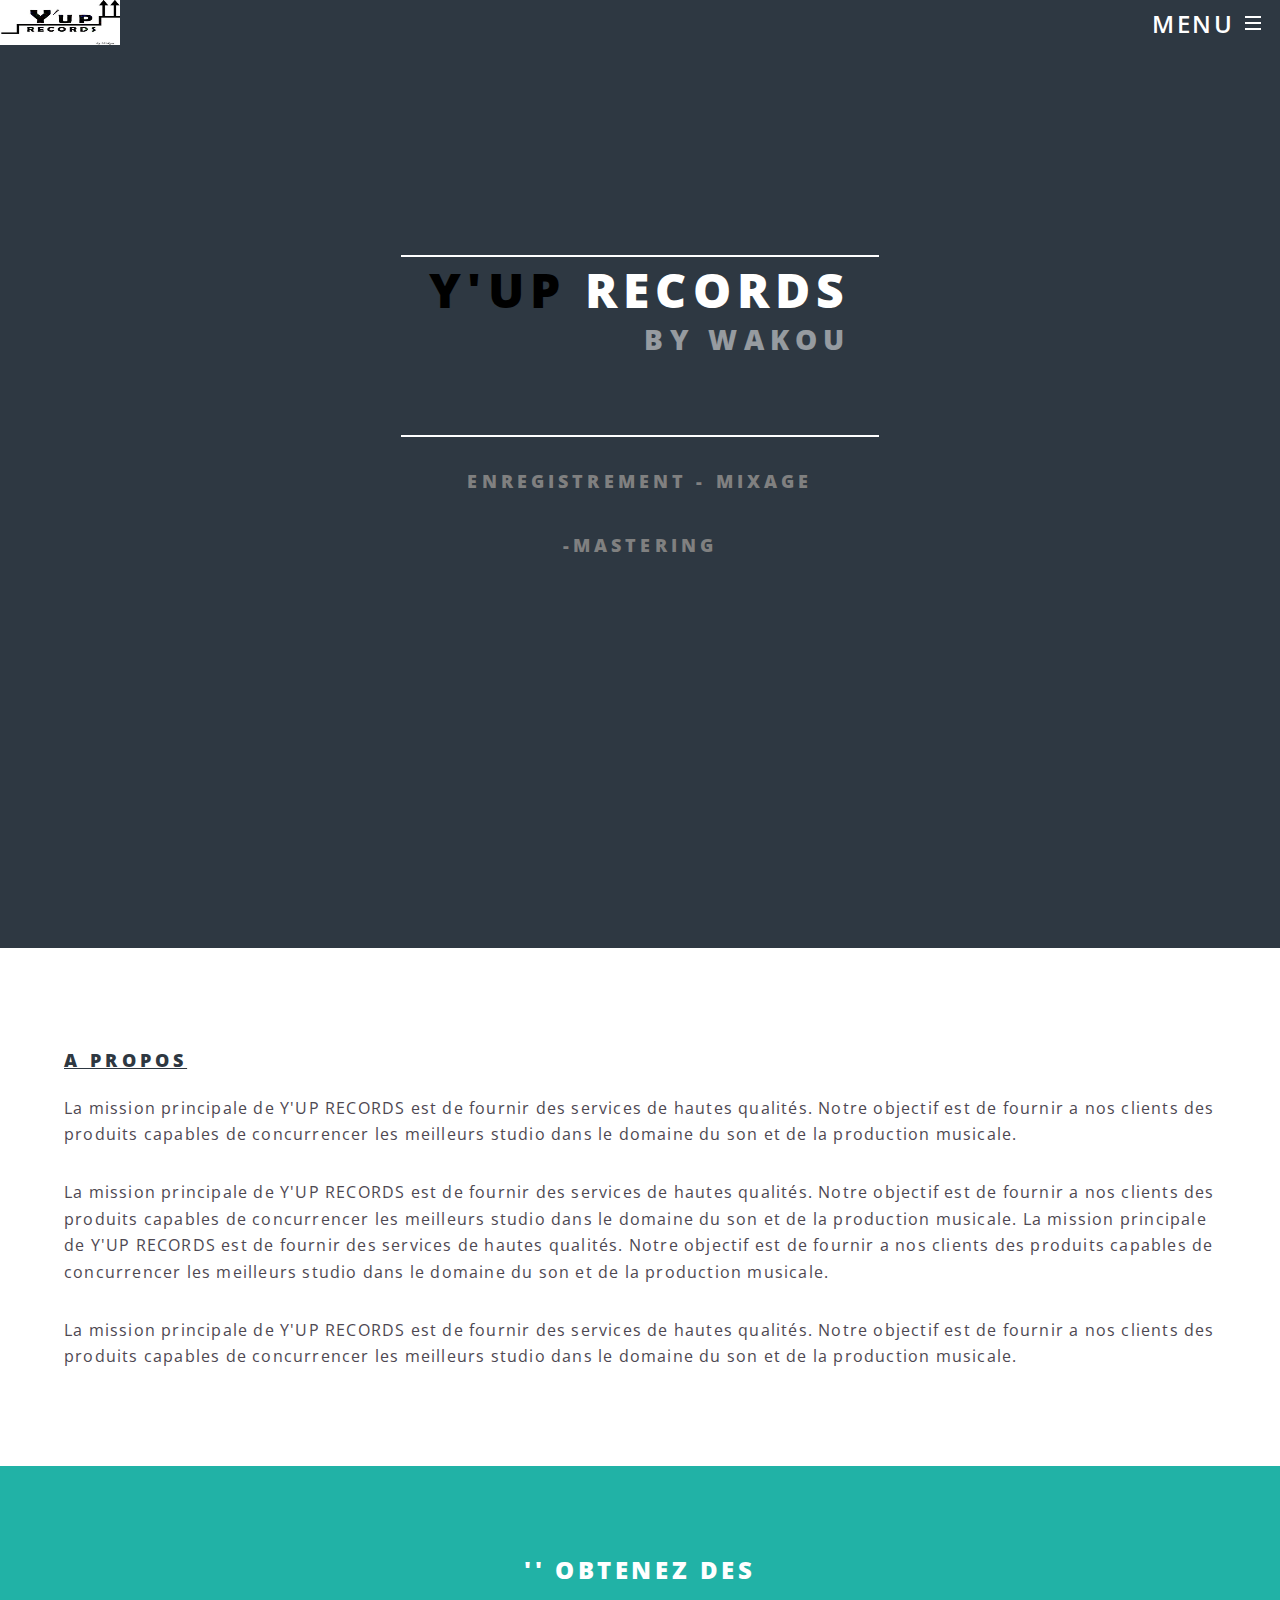
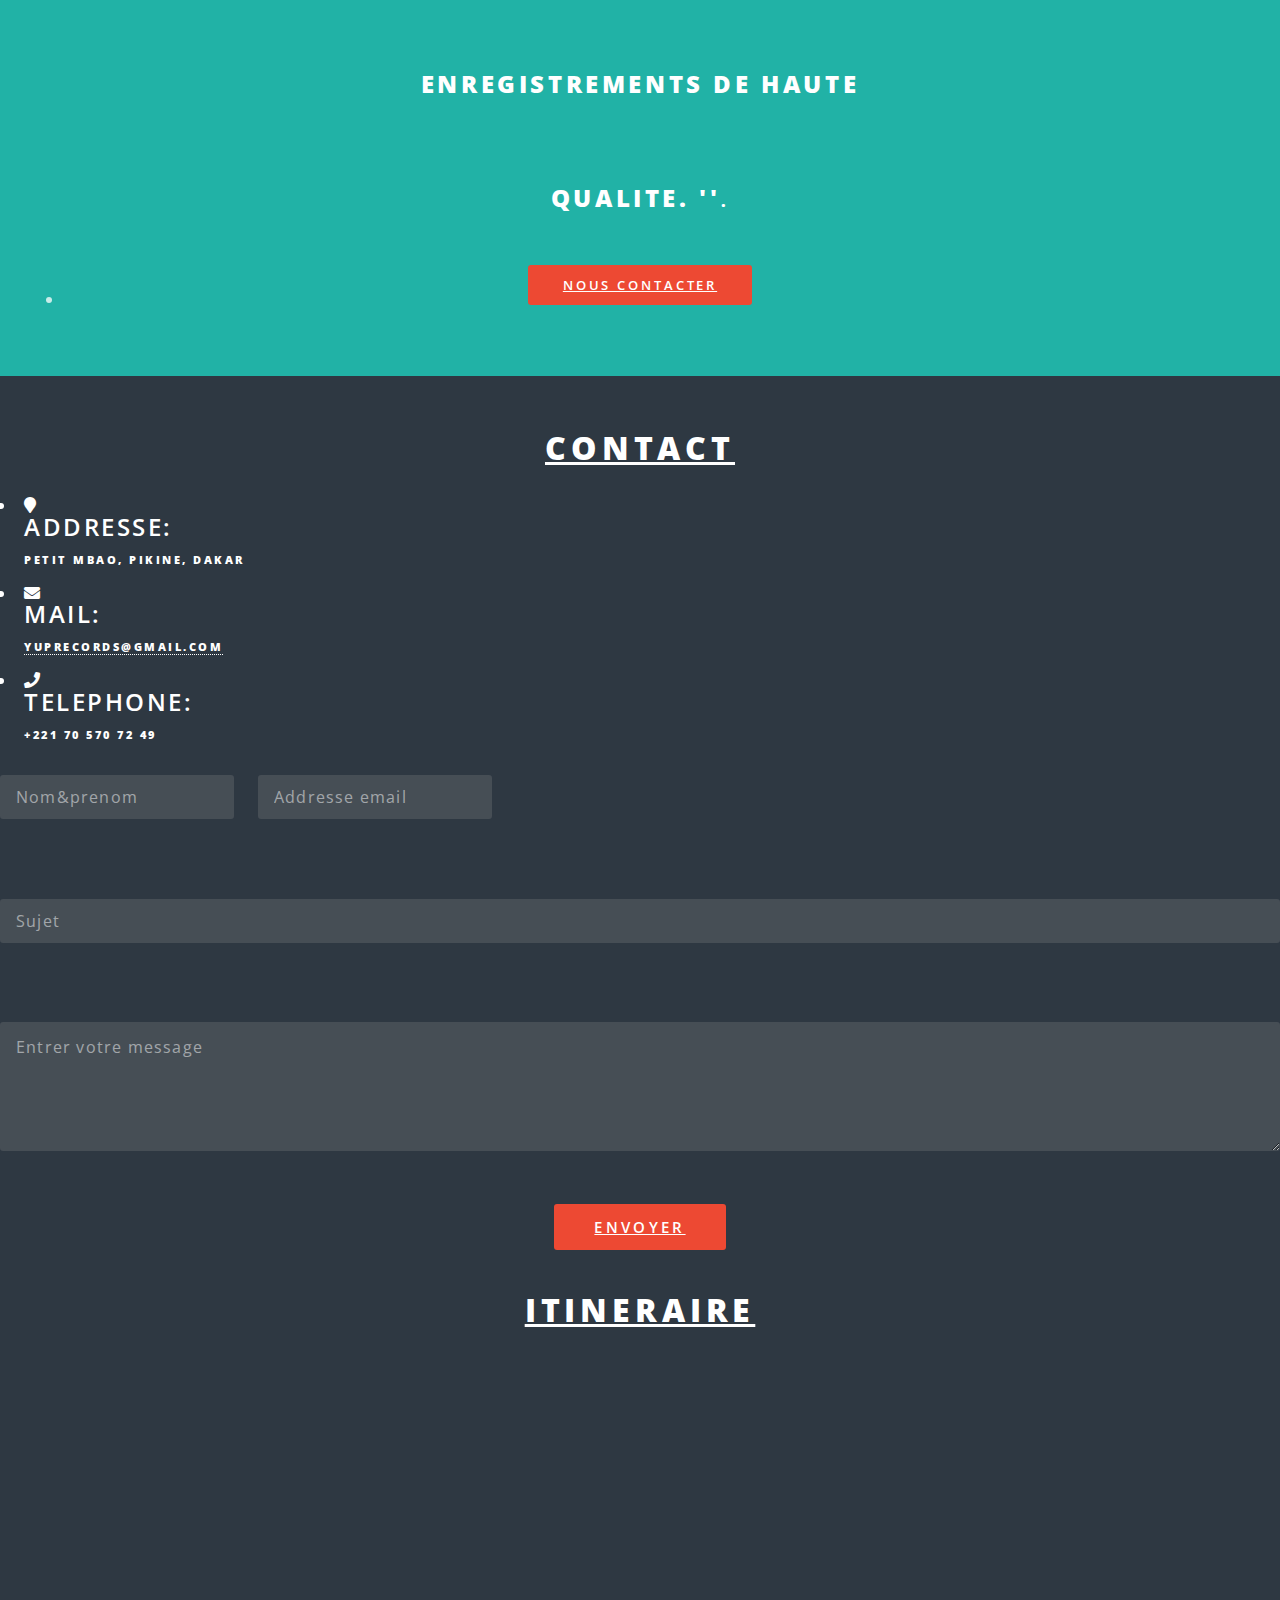
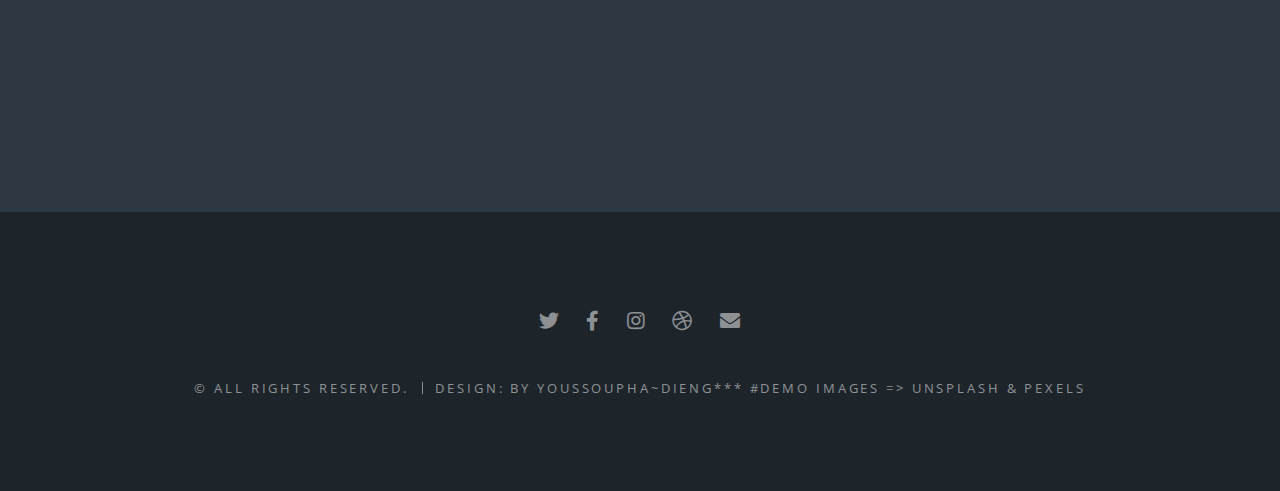
<file: about.html>
<!DOCTYPE HTML>
<!--
	Spectral by HTML5 UP
	html5up.net | @ajlkn
	Free for personal and commercial use under the CCA 3.0 license (html5up.net/license)
-->
<html>
	<head>
		<title>Presentation</title>
		<meta charset="utf-8" />
		<meta name="viewport" content="width=device-width, initial-scale=1, user-scalable=no" />
		<link rel="stylesheet" href="assets/css/main.css" />
		<noscript><link rel="stylesheet" href="assets/css/noscript.css" /></noscript>
	</head>
	<body class="is-preload">

		<!-- Page Wrapper -->
			<div id="page-wrapper">

				<!-- Header -->
					<header id="header">
						 <a href="index.html"><img src="images/logo.jpg" width="120" height="45"alt="" </a>
						<nav id="nav">
							<ul>
								<li class="special">
									<a href="#menu" class="menuToggle"><span><font size="5"><b>Menu</b></font></span></a>
									<div id="menu">
										<ul>
											<li><a href="index.html">Acceuil</a></li>
											<li><a href="about.html">Presentation</a></li>
											<li><a href="services.html">Services</a></li>
											<li><a href="#">Actualités</a></li>
											<li><a href="#">Mediatheques</a></li>
											<li><a href="contact.html">Contact</a></li>
											
										</ul>
									</div>
								</li>
							</ul>
						</nav>
					</header>

				<!-- Main -->
						<header>
							<!-- Banner -->
					<section id="banner">
						<div class="inner">
							<h2><font size="10"><font color="black">Y'UP </font>RECORDS</font><br><p align="right">By wakou</p></h2>
							<h3> <font color="gray">ENREGISTREMENT - MIXAGE <br><br>
							-MASTERING</font><br><br><br><br><br><br>
						</div>
						
					</section>
							
						</header>
							
						</header>
						<section class="wrapper style5">
							<div class="inner">

							

								<h3><u>A PROPOS</u></h3>
								<p>La mission principale de Y'UP RECORDS est de fournir des services de hautes qualités.
								Notre objectif est de fournir a nos clients des produits capables de concurrencer les meilleurs studio dans le domaine du son et de la production musicale.</p>

								<p>La mission principale de Y'UP RECORDS est de fournir des services de hautes qualités.
								Notre objectif est de fournir a nos clients des produits capables de concurrencer les meilleurs studio dans le domaine du son et de la production musicale. La mission principale de Y'UP RECORDS est de fournir des services de hautes qualités.
								Notre objectif est de fournir a nos clients des produits capables de concurrencer les meilleurs studio dans le domaine du son et de la production musicale.</p>
								
<p>La mission principale de Y'UP RECORDS est de fournir des services de hautes qualités.
								Notre objectif est de fournir a nos clients des produits capables de concurrencer les meilleurs studio dans le domaine du son et de la production musicale.								
							</div>
						</section>
					</article>


			</div>
			
			<section id="one" class="wrapper style1 special">
						<div class="inner">
							<header class="major">
								<h1 align="center"><font size="5">'' OBTENEZ DES <br><br><br><br><br><br>ENREGISTREMENTS DE HAUTE<br><br><br><br><br><br> QUALITE. ''</font>.</h1>
							</header>
							<li><a href="contact.html" class="button primary"><u>NOUS CONTACTER</u></a></li>
						</div>
					</section><br><br>

	<section id="contact">
  <div class="container">
    <div class="col-md-8 col-md-offset-2">
      <div class="heading">
	  <h2 align="center"><font size="6"><u>CONTACT</u></font></h2>
        <div class="line"></div>
      </div>
    </div>
    <div class="text-center">
      <div class="col-md-6 col-sm-6 contact-sec-1">
        <ul class="contact-form">
          <li><i class="fa fa-map-marker"></i>
            <h6><b><font size="5">Addresse:</font></b><br> </h6>
			<h6>Petit Mbao, Pikine, Dakar</h6>
          </li>
          <li><i class="fa fa-envelope"></i>
            <h6><b><font size="5">Mail:</font></b></h6>
			<h6><a href="#">yuprecords@gmail.com</a></h6>
          </li>
          <li><i class="fa fa-phone"></i>
            <h6><b><font size="5">Telephone:</font></b></h6> 
			<h6>+221 70 570 72 49</h6> 
          </li>
        </ul>
      </div>
      <div class="col-md-6 col-sm-6">
        <form id="main-contact-form" name="contact-form" method="post" action="#">
          <div class="row  wow fadeInDown" data-wow-duration="1000ms" data-wow-delay="300ms">
            <div class="col-sm-6">
              <div class="form-group">
                <input type="text" name="name" class="form-control" placeholder="Nom&prenom" required="required"><br><br><br>
              </div>
            </div>
            <div class="col-sm-6">
              <div class="form-group">
                <input type="email" name="email" class="form-control" placeholder="Addresse email" required="required"><br><br><br>
              </div>
            </div>
          </div>
          <div class="form-group">
            <input type="text" name="subject" class="form-control" placeholder="Sujet" required="required"><br><br><br>
          </div>
          <div class="form-group">
            <textarea name="message" id="message" class="form-control" rows="4" placeholder="Entrer votre message" required="required"></textarea><br><br>
          </div>
          <li><h3 align="center"><a href="#" class="button primary"><u>ENVOYER</u></a></h3></li>
        </form>
      </div>
    </div>
  </div>
</section>

<h2 align="center"><font size="6"><u>ITINERAIRE</u></font></h2>
					<div id="google-maps">	
						<iframe src="https://www.google.com/maps/embed?pb=!1m14!1m8!1m3!1d66482.92552228797!2d-17.326795968261724!3d14.727119234935941!3m2!1i1024!2i768!4f13.1!3m3!1m2!1s0xec1752bc3b68063%3A0x232257bccc8bfe09!2sPetit-Mbao%2C%20Dakar!5e1!3m2!1sfr!2ssn!4v1679241006709!5m2!1sfr!2ssn" width="400" height="450" style="border:0;" allowfullscreen="" loading="lazy" referrerpolicy="no-referrer-when-downgrade"></iframe>
					</div>

<!-- Footer -->
					<footer id="footer">
						<ul class="icons">
							<li><a href="#" class="icon brands fa-twitter"><span class="label">Twitter</span></a></li>
							<li><a href="#" class="icon brands fa-facebook-f"><span class="label">Facebook</span></a></li>
							<li><a href="#" class="icon brands fa-instagram"><span class="label">Instagram</span></a></li>
							<li><a href="#" class="icon brands fa-dribbble"><span class="label">Dribbble</span></a></li>
							<li><a href="#" class="icon solid fa-envelope"><span class="label">Email</span></a></li>
						</ul>
						<ul class="copyright">
							<li>&copy; All Rights Reserved.
</li><li>Design: by Youssoupha~DIENG*** #Demo Images => Unsplash & Pexels</li>
						</ul>
					</footer>

		<!-- Scripts -->
			<script src="assets/js/jquery.min.js"></script>
			<script src="assets/js/jquery.scrollex.min.js"></script>
			<script src="assets/js/jquery.scrolly.min.js"></script>
			<script src="assets/js/browser.min.js"></script>
			<script src="assets/js/breakpoints.min.js"></script>
			<script src="assets/js/util.js"></script>
			<script src="assets/js/main.js"></script>

	</body>
</html>
</file>
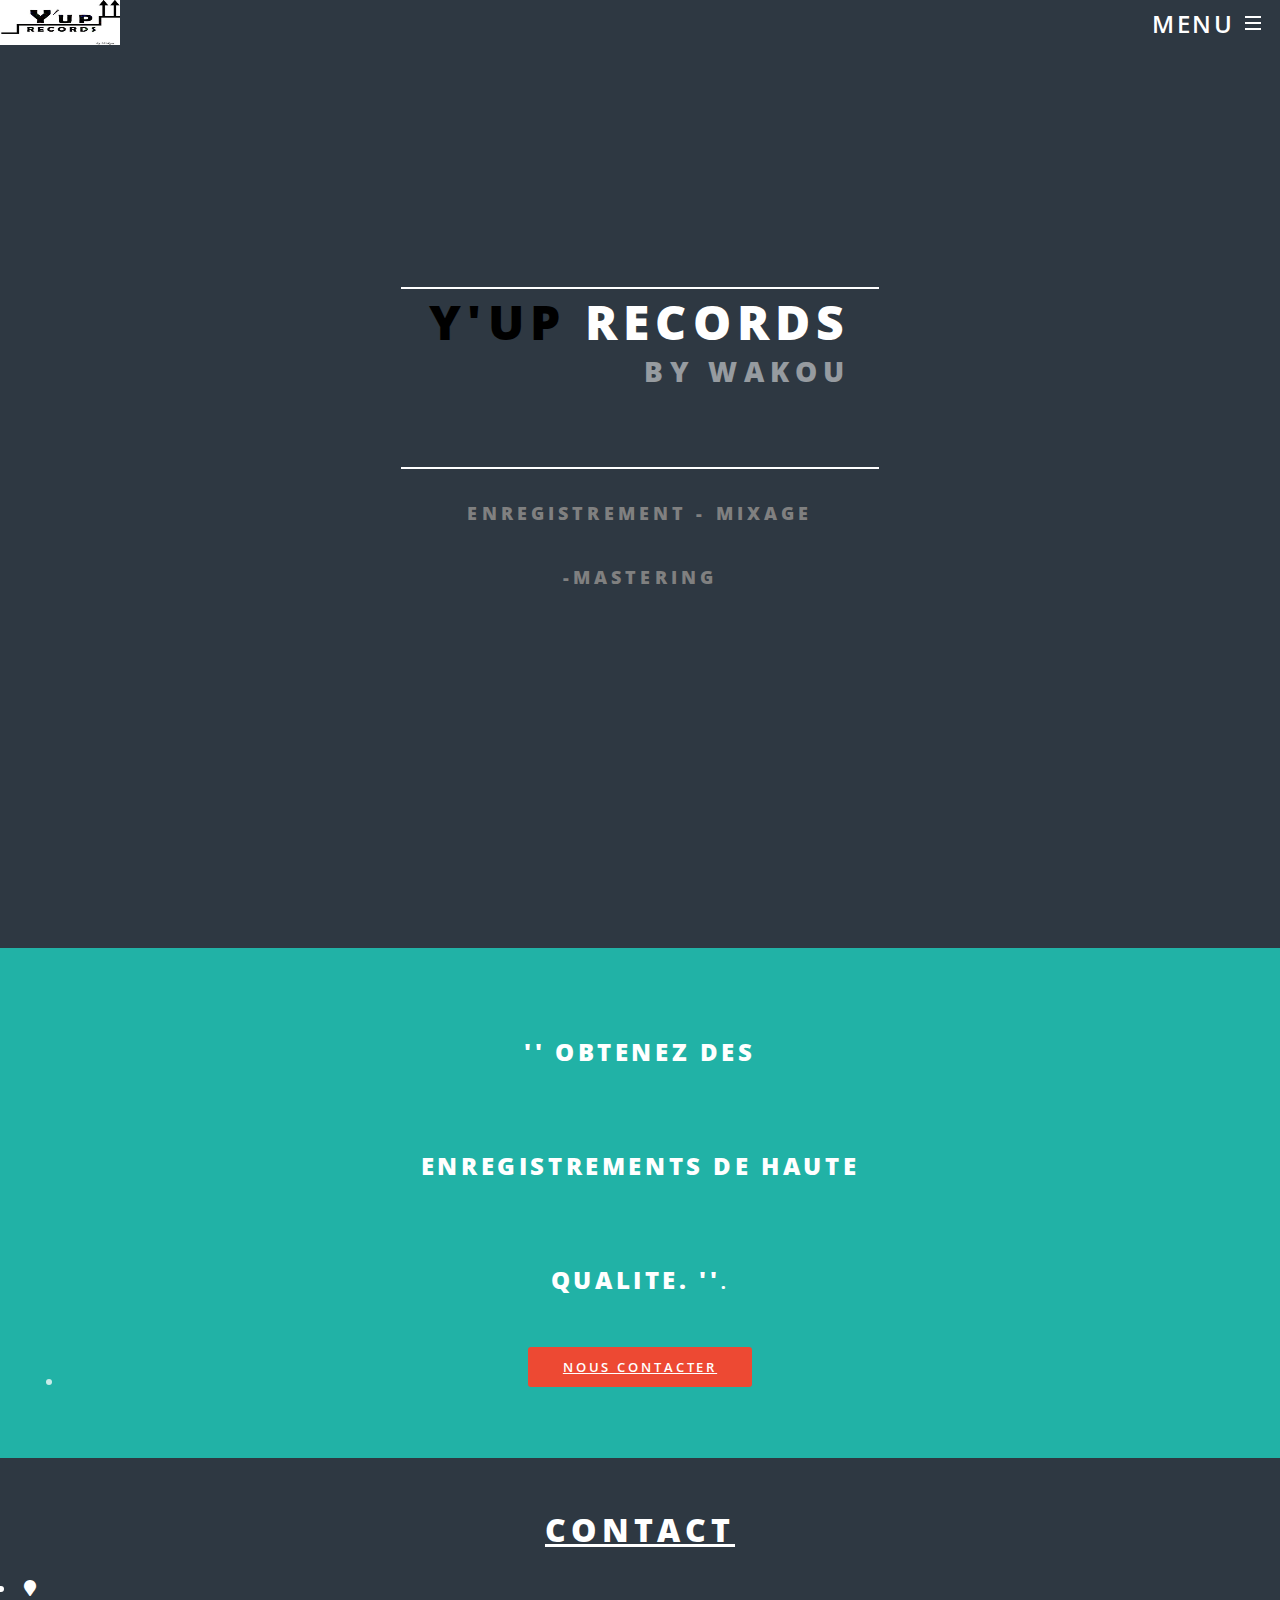
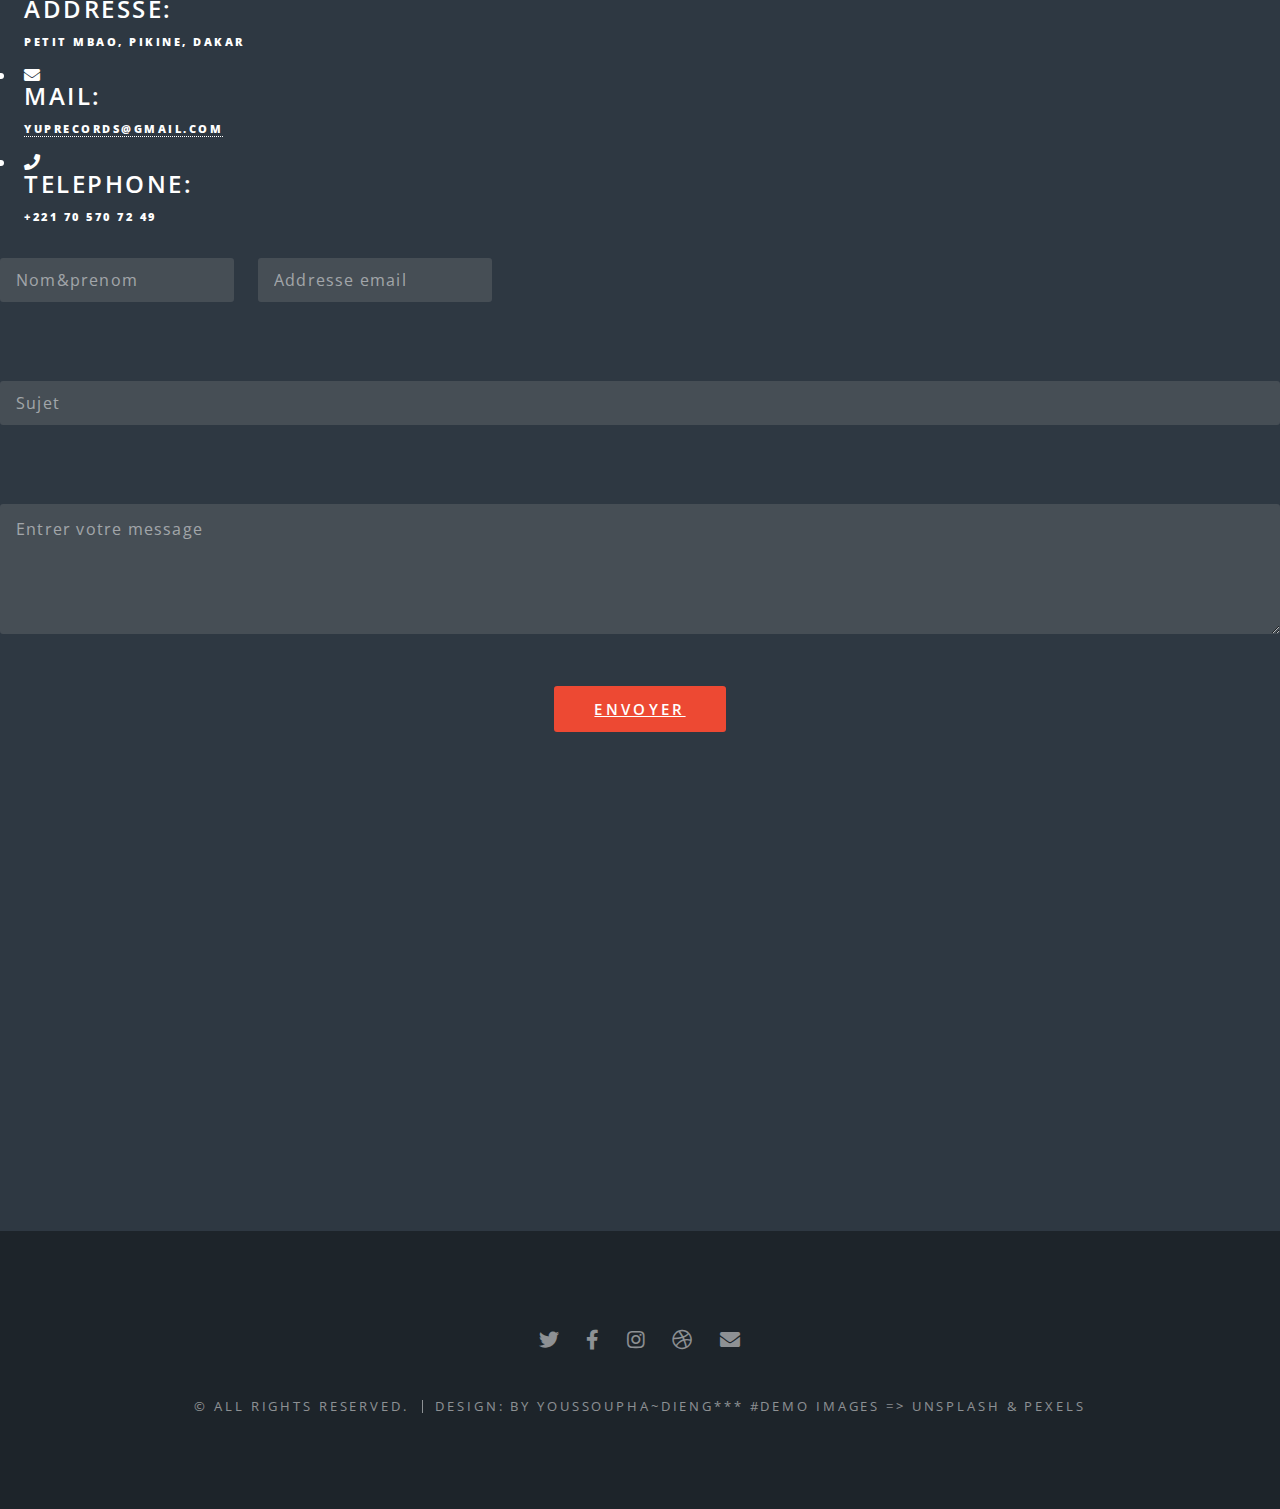
<file: contact.html>
<!DOCTYPE HTML>
<!--
	Spectral by HTML5 UP
	html5up.net | @ajlkn
	Free for personal and commercial use under the CCA 3.0 license (html5up.net/license)
-->
<html>
	<head>
		<title>contact</title>
		<meta charset="utf-8" />
		<meta name="viewport" content="width=device-width, initial-scale=1, user-scalable=no" />
		<link rel="stylesheet" href="assets/css/main.css" />
		<noscript><link rel="stylesheet" href="assets/css/noscript.css" /></noscript>
	</head>
	<body class="is-preload">

		<!-- Page Wrapper -->
			<div id="page-wrapper">

				<!-- Header -->
					<header id="header">
						 <a href="index.html"><img src="images/logo.jpg" width="120" height="45"alt="" </a>
						<nav id="nav">
							<ul>
								<li class="special">
									<a href="#menu" class="menuToggle"><span><font size="5"><b>Menu</b></font></span></a>
									<div id="menu">
										<ul>
											<li><a href="index.html">Acceuil</a></li>
											<li><a href="about.html">Presentation</a></li>
											<li><a href="services.html">Services</a></li>
											<li><a href="#">Actualités</a></li>
											<li><a href="#">Mediatheques</a></li>
											<li><a href="contact.html">Contact</a></li>
											
										</ul>
									</div>
								</li>
							</ul>
						</nav>
					</header>

				<!-- Main -->
						<header>
							<!-- Banner -->
					<section id="banner">
						<div class="inner">
							<h2><font size="10"><font color="black">Y'UP </font>RECORDS</font><br><p align="right">By wakou</p></h2>
							<h3> <font color="gray">ENREGISTREMENT - MIXAGE <br><br>
							-MASTERING</font><br><br><br><br>
						</div>
					</section>
						</header>
							
						
			<section id="one" class="wrapper style1 special">
						<div class="inner">
							<header class="major">
								<h1 align="center"><font size="5">'' OBTENEZ DES <br><br><br><br><br><br>ENREGISTREMENTS DE HAUTE<br><br><br><br><br><br> QUALITE. ''</font>.</h1>
							</header>
							<li><a href="#contact" class="button primary"><u>NOUS CONTACTER</u></a></li>
						</div>
					</section><br><br>

	<section id="contact">
  <div class="container">
    <div class="col-md-8 col-md-offset-2">
      <div class="heading">
	  <h2 align="center"><font size="6"><u>CONTACT</u></font></h2>
        <div class="line"></div>
      </div>
    </div>
    <div class="text-center">
      <div class="col-md-6 col-sm-6 contact-sec-1">
        <ul class="contact-form">
          <li><i class="fa fa-map-marker"></i>
            <h6><b><font size="5">Addresse:</font></b><br> </h6>
			<h6>Petit Mbao, Pikine, Dakar</h6>
          </li>
          <li><i class="fa fa-envelope"></i>
            <h6><b><font size="5">Mail:</font></b></h6>
			<h6><a href="#">yuprecords@gmail.com</a></h6>
          </li>
          <li><i class="fa fa-phone"></i>
            <h6><b><font size="5">Telephone:</font></b></h6> 
			<h6>+221 70 570 72 49</h6> 
          </li>
        </ul>
      </div>
      <div class="col-md-6 col-sm-6">
        <form id="main-contact-form" name="contact-form" method="post" action="#">
          <div class="row  wow fadeInDown" data-wow-duration="1000ms" data-wow-delay="300ms">
            <div class="col-sm-6">
              <div class="form-group">
                <input type="text" name="name" class="form-control" placeholder="Nom&prenom" required="required"><br><br><br>
              </div>
            </div>
            <div class="col-sm-6">
              <div class="form-group">
                <input type="email" name="email" class="form-control" placeholder="Addresse email" required="required"><br><br><br>
              </div>
            </div>
          </div>
          <div class="form-group">
            <input type="text" name="subject" class="form-control" placeholder="Sujet" required="required"><br><br><br>
          </div>
          <div class="form-group">
            <textarea name="message" id="message" class="form-control" rows="4" placeholder="Entrer votre message" required="required"></textarea><br><br>
          </div>
          <li><h3 align="center"><a href="#" class="button primary"><u>ENVOYER</u></a></h3></li>
        </form>
      </div>
    </div>
  </div>
</section>
<div id="google-maps">	
			<iframe src="https://www.google.com/maps/embed?pb=!1m14!1m8!1m3!1d66482.92552228797!2d-17.326795968261724!3d14.727119234935941!3m2!1i1024!2i768!4f13.1!3m3!1m2!1s0xec1752bc3b68063%3A0x232257bccc8bfe09!2sPetit-Mbao%2C%20Dakar!5e1!3m2!1sfr!2ssn!4v1679241006709!5m2!1sfr!2ssn" width="400" height="450" style="border:0;" allowfullscreen="" loading="lazy" referrerpolicy="no-referrer-when-downgrade"></iframe>
</div>

<!-- Footer -->
					<footer id="footer">
						<ul class="icons">
							<li><a href="#" class="icon brands fa-twitter"><span class="label">Twitter</span></a></li>
							<li><a href="#" class="icon brands fa-facebook-f"><span class="label">Facebook</span></a></li>
							<li><a href="#" class="icon brands fa-instagram"><span class="label">Instagram</span></a></li>
							<li><a href="#" class="icon brands fa-dribbble"><span class="label">Dribbble</span></a></li>
							<li><a href="#" class="icon solid fa-envelope"><span class="label">Email</span></a></li>
						</ul>
						<ul class="copyright">
							<li>&copy; All Rights Reserved.
</li><li>Design: by Youssoupha~DIENG*** #Demo Images => Unsplash & Pexels</li>
						</ul>
					</footer>

		<!-- Scripts -->
			<script src="assets/js/jquery.min.js"></script>
			<script src="assets/js/jquery.scrollex.min.js"></script>
			<script src="assets/js/jquery.scrolly.min.js"></script>
			<script src="assets/js/browser.min.js"></script>
			<script src="assets/js/breakpoints.min.js"></script>
			<script src="assets/js/util.js"></script>
			<script src="assets/js/main.js"></script>

	</body>
</html>
</file>
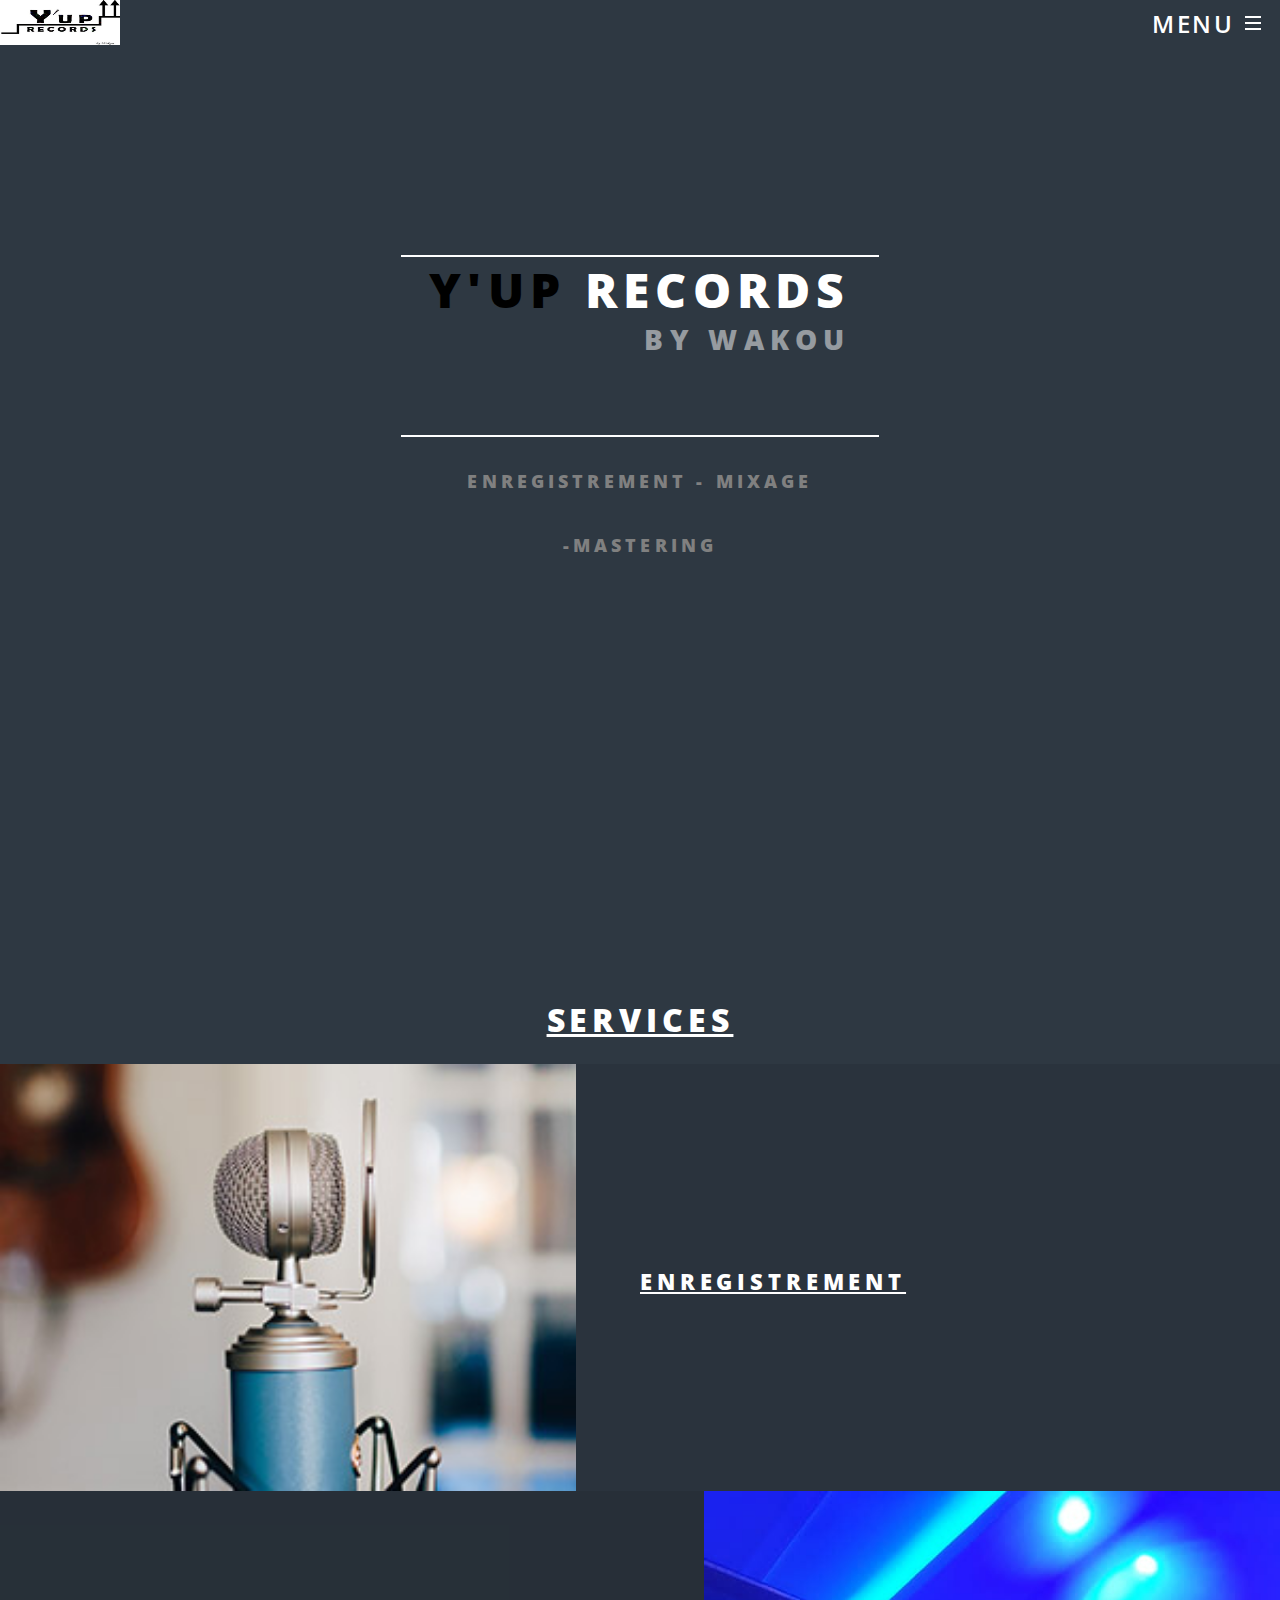
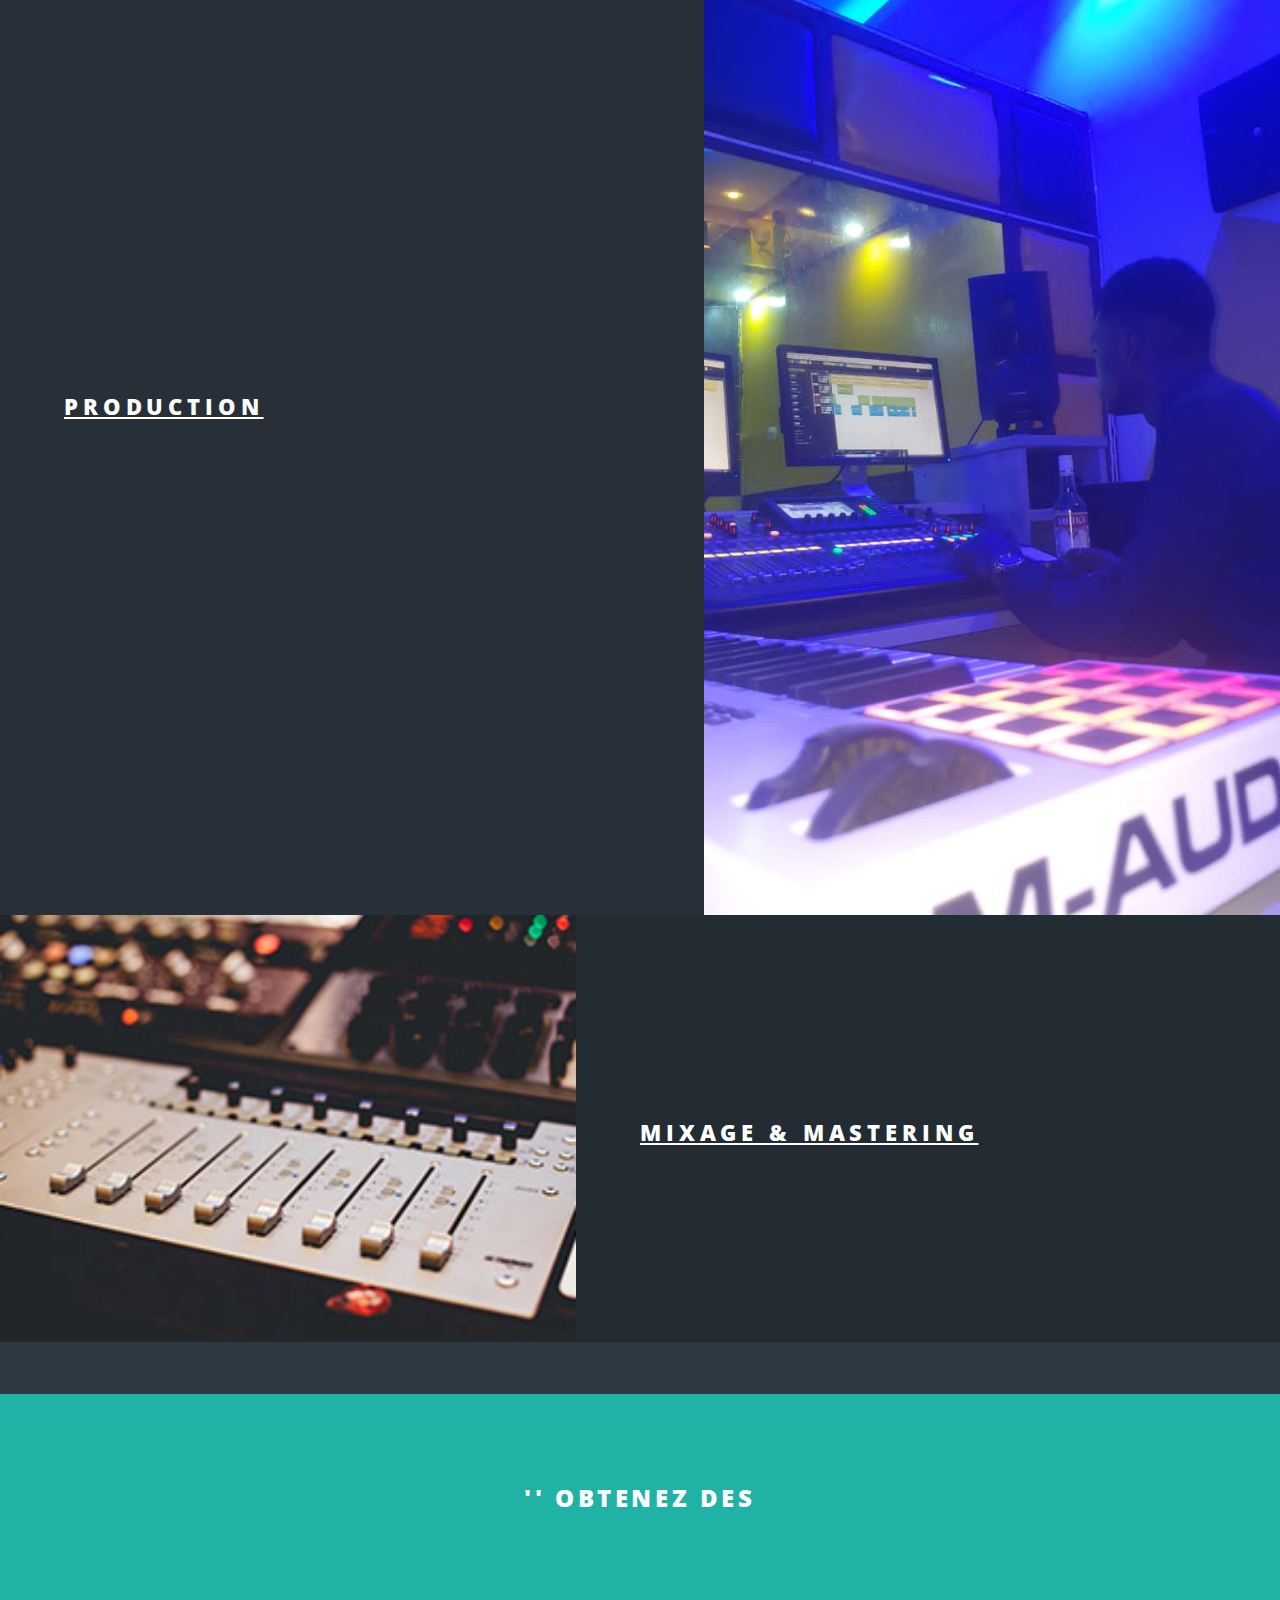
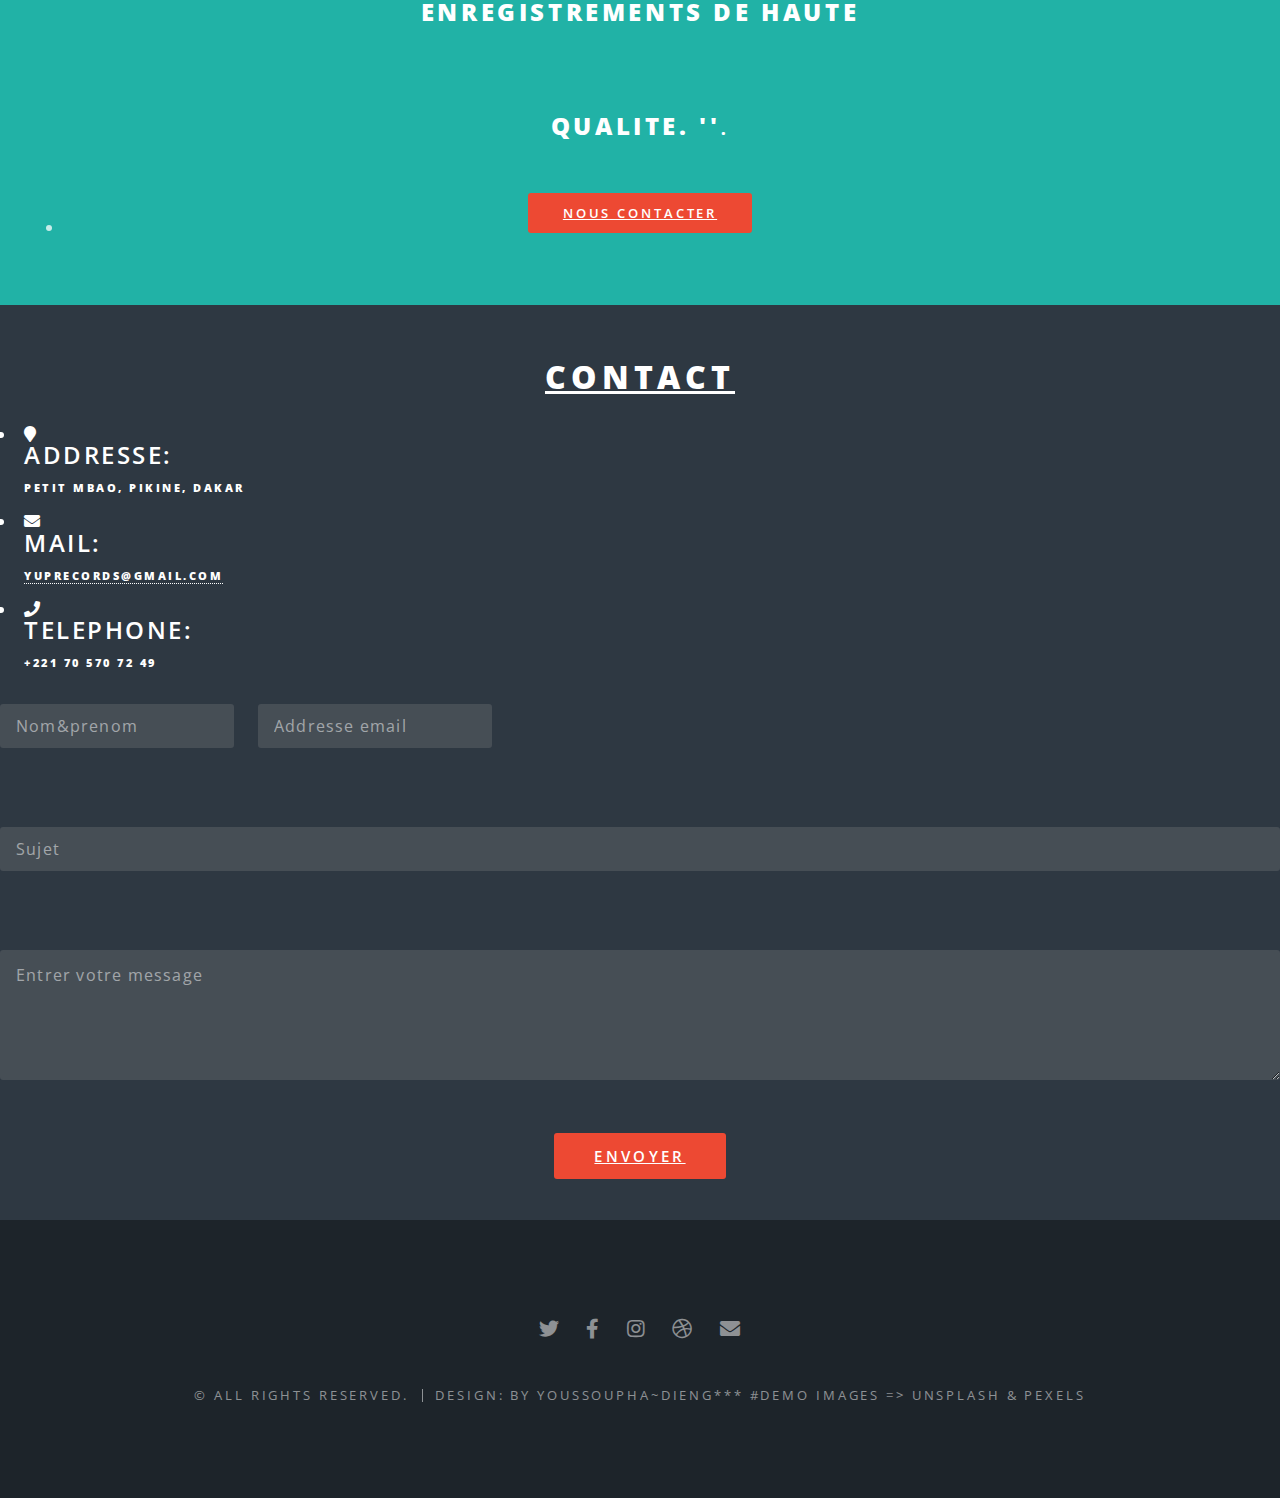
<file: services.html>
<!DOCTYPE HTML>
<!--
	Spectral by HTML5 UP
	html5up.net | @ajlkn
	Free for personal and commercial use under the CCA 3.0 license (html5up.net/license)
-->
<html>
	<head>
		<title>Services</title>
		<meta charset="utf-8" />
		<meta name="viewport" content="width=device-width, initial-scale=1, user-scalable=no" />
		<link rel="stylesheet" href="assets/css/main.css" />
		<noscript><link rel="stylesheet" href="assets/css/noscript.css" /></noscript>
	</head>
	<body class="is-preload">

		<!-- Page Wrapper -->
			<div id="page-wrapper">

				<!-- Header -->
					<header id="header">
						 <a href="index.html"><img src="images/logo.jpg" width="120" height="45"alt="" </a>
						<nav id="nav">
							<ul>
								<li class="special">
									<a href="#menu" class="menuToggle"><span><font size="5"><b>Menu</b></font></span></a>
									<div id="menu">
										<ul>
											<li><a href="index.html">Acceuil</a></li>
											<li><a href="about.html">Presentation</a></li>
											<li><a href="services.html">Services</a></li>
											<li><a href="#">Actualités</a></li>
											<li><a href="#">Mediatheques</a></li>
											<li><a href="contact.html">Contact</a></li>
											
										</ul>
									</div>
								</li>
							</ul>
						</nav>
					</header>

				<!-- Main -->
						<header>
							<!-- Banner -->
					<section id="banner">
						<div class="inner">
							<h2><font size="10"><font color="black">Y'UP </font>RECORDS</font><br><p align="right">By wakou</p></h2>
							<h3> <font color="gray">ENREGISTREMENT - MIXAGE <br><br>
							-MASTERING</font><br><br><br><br><br><br>
						</div>
						
					</section>
							
						</header>
						
						<br><br><h2 align="center"><font size="6"><u>SERVICES</u></font></h2>
				<!-- Two -->
					<section id="" class="wrapper alt style2">
						<section class="spotlight">
							<div class="image"><img src="images/enregistrement.jpg" alt="" /></div><div class="content">
								<h2><u>ENREGISTREMENT</u></h2>
								
							</div>
						</section>
						<section class="spotlight">
							<div class="image"><img src="images/production.jpg" alt="" /></div><div class="content">
								<h2><u>PRODUCTION</u></h2>
							</div>
						</section>
						<section class="spotlight">
							<div class="image"><img src="images/mixage.jpg" alt="" /></div><div class="content">
								<h2><u>MIXAGE & MASTERING</u></h2>
							</div>
						</section>
					</section><br><br>
						
			<section id="one" class="wrapper style1 special">
						<div class="inner">
							<header class="major">
								<h1 align="center"><font size="5">'' OBTENEZ DES <br><br><br><br><br><br>ENREGISTREMENTS DE HAUTE<br><br><br><br><br><br> QUALITE. ''</font>.</h1>
							</header>
							<li><a href="contact.html" class="button primary"><u>NOUS CONTACTER</u></a></li>
						</div>
					</section><br><br>

	<section id="contact">
  <div class="container">
    <div class="col-md-8 col-md-offset-2">
      <div class="heading">
	  <h2 align="center"><font size="6"><u>CONTACT</u></font></h2>
        <div class="line"></div>
      </div>
    </div>
    <div class="text-center">
      <div class="col-md-6 col-sm-6 contact-sec-1">
        <ul class="contact-form">
          <li><i class="fa fa-map-marker"></i>
            <h6><b><font size="5">Addresse:</font></b><br> </h6>
			<h6>Petit Mbao, Pikine, Dakar</h6>
          </li>
          <li><i class="fa fa-envelope"></i>
            <h6><b><font size="5">Mail:</font></b></h6>
			<h6><a href="#">yuprecords@gmail.com</a></h6>
          </li>
          <li><i class="fa fa-phone"></i>
            <h6><b><font size="5">Telephone:</font></b></h6> 
			<h6>+221 70 570 72 49</h6> 
          </li>
        </ul>
      </div>
      <div class="col-md-6 col-sm-6">
        <form id="main-contact-form" name="contact-form" method="post" action="#">
          <div class="row  wow fadeInDown" data-wow-duration="1000ms" data-wow-delay="300ms">
            <div class="col-sm-6">
              <div class="form-group">
                <input type="text" name="name" class="form-control" placeholder="Nom&prenom" required="required"><br><br><br>
              </div>
            </div>
            <div class="col-sm-6">
              <div class="form-group">
                <input type="email" name="email" class="form-control" placeholder="Addresse email" required="required"><br><br><br>
              </div>
            </div>
          </div>
          <div class="form-group">
            <input type="text" name="subject" class="form-control" placeholder="Sujet" required="required"><br><br><br>
          </div>
          <div class="form-group">
            <textarea name="message" id="message" class="form-control" rows="4" placeholder="Entrer votre message" required="required"></textarea><br><br>
          </div>
          <li><h3 align="center"><a href="#" class="button primary"><u>ENVOYER</u></a></h3></li>
        </form>
      </div>
    </div>
  </div>
</section>

<!-- Footer -->
					<footer id="footer">
						<ul class="icons">
							<li><a href="#" class="icon brands fa-twitter"><span class="label">Twitter</span></a></li>
							<li><a href="#" class="icon brands fa-facebook-f"><span class="label">Facebook</span></a></li>
							<li><a href="#" class="icon brands fa-instagram"><span class="label">Instagram</span></a></li>
							<li><a href="#" class="icon brands fa-dribbble"><span class="label">Dribbble</span></a></li>
							<li><a href="#" class="icon solid fa-envelope"><span class="label">Email</span></a></li>
						</ul>
						<ul class="copyright">
							<li>&copy; All Rights Reserved.
</li><li>Design: by Youssoupha~DIENG*** #Demo Images => Unsplash & Pexels</li>
						</ul>
					</footer>

		<!-- Scripts -->
			<script src="assets/js/jquery.min.js"></script>
			<script src="assets/js/jquery.scrollex.min.js"></script>
			<script src="assets/js/jquery.scrolly.min.js"></script>
			<script src="assets/js/browser.min.js"></script>
			<script src="assets/js/breakpoints.min.js"></script>
			<script src="assets/js/util.js"></script>
			<script src="assets/js/main.js"></script>

	</body>
</html>
</file>
<file: assets/css/noscript.css>
/*
	Spectral by HTML5 UP
	html5up.net | @ajlkn
	Free for personal and commercial use under the CCA 3.0 license (html5up.net/license)
*/

/* Banner */

	body.is-preload #banner h2 {
		-moz-transform: none;
		-webkit-transform: none;
		-ms-transform: none;
		transform: none;
		opacity: 1;
	}

		body.is-preload #banner h2:before, body.is-preload #banner h2:after {
			width: 100%;
		}

	body.is-preload #banner .more {
		-moz-transform: none;
		-webkit-transform: none;
		-ms-transform: none;
		transform: none;
		opacity: 1;
	}

	body.is-preload #banner:after {
		opacity: 0;
	}
</file>
<file: assets/css/main.css>
@import url(fontawesome-all.min.css);
@import url("https://fonts.googleapis.com/css?family=Open+Sans:400,400italic,600,600italic,800,800italic");

/*
	Spectral by HTML5 UP
	html5up.net | @ajlkn
	Free for personal and commercial use under the CCA 3.0 license (html5up.net/license)
*/

html, body, div, span, applet, object,
iframe, h1, h2, h3, h4, h5, h6, p, blockquote,
pre, a, abbr, acronym, address, big, cite,
code, del, dfn, em, img, ins, kbd, q, s, samp,
small, strike, strong, sub, sup, tt, var, b,
u, i, center, dl, dt, dd, ol, ul, li, fieldset,
form, label, legend, table, caption, tbody,
tfoot, thead, tr, th, td, article, aside,
canvas, details, embed, figure, figcaption,
footer, header, hgroup, menu, nav, output, ruby,
section, summary, time, mark, audio, video {
	margin: 0;
	padding: 0;
	border: 0;
	font-size: 100%;
	font: inherit;
	vertical-align: baseline;}

article, aside, details, figcaption, figure,
footer, header, hgroup, menu, nav, section {
	display: block;}

body {
	line-height: 1;
}

ol, ul {
	list-style: none;
}

blockquote, q {
	quotes: none;
}

	blockquote:before, blockquote:after, q:before, q:after {
		content: '';
		content: none;
	}

table {
	border-collapse: collapse;
	border-spacing: 0;
}

body {
	-webkit-text-size-adjust: none;
}

mark {
	background-color: transparent;
	color: inherit;
}

input::-moz-focus-inner {
	border: 0;
	padding: 0;
}

input, select, textarea {
	-moz-appearance: none;
	-webkit-appearance: none;
	-ms-appearance: none;
	appearance: none;
}

/* Basic */

	@-ms-viewport {
		width: device-width;
	}

	html {
		box-sizing: border-box;
	}

	*, *:before, *:after {
		box-sizing: inherit;
	}

	body {
		background: #2e3842;
	}

		body.is-preload *, body.is-preload *:before, body.is-preload *:after {
			-moz-animation: none !important;
			-webkit-animation: none !important;
			-ms-animation: none !important;
			animation: none !important;
			-moz-transition: none !important;
			-webkit-transition: none !important;
			-ms-transition: none !important;
			transition: none !important;
		}

	body, input, select, textarea {
		color: #fff;
		font-family: "Open Sans", Helvetica, sans-serif;
		font-size: 15pt;
		font-weight: 400;
		letter-spacing: 0.075em;
		line-height: 1.65em;
	}

		@media screen and (max-width: 1680px) {

			body, input, select, textarea {
				font-size: 13pt;
			}

		}

		@media screen and (max-width: 1280px) {

			body, input, select, textarea {
				font-size: 12pt;
			}

		}

		@media screen and (max-width: 736px) {

			body, input, select, textarea {
				font-size: 11pt;
				letter-spacing: 0.0375em;
			}

		}

	a {
		-moz-transition: color 0.2s ease, border-bottom-color 0.2s ease;
		-webkit-transition: color 0.2s ease, border-bottom-color 0.2s ease;
		-ms-transition: color 0.2s ease, border-bottom-color 0.2s ease;
		transition: color 0.2s ease, border-bottom-color 0.2s ease;
		border-bottom: dotted 1px;
		color: inherit;
		text-decoration: none;
	}

		a:hover {
			border-bottom-color: transparent;
		}

	strong, b {
		color: #fff;
		font-weight: 600;
	}

	em, i {
		font-style: italic;
	}

	p {
		margin: 0 0 2em 0;
	}

	h1, h2, h3, h4, h5, h6 {
		color: #fff;
		font-weight: 800;
		letter-spacing: 0.225em;
		line-height: 1em;
		margin: 0 0 1em 0;
		text-transform: uppercase;
	}

		h1 a, h2 a, h3 a, h4 a, h5 a, h6 a {
			color: inherit;
			text-decoration: none;
		}

	h2 {
		font-size: 1.35em;
		line-height: 1.75em;
	}

		@media screen and (max-width: 736px) {

			h2 {
				font-size: 1.1em;
				line-height: 1.65em;
			}

		}

	h3 {
		font-size: 1.15em;
		line-height: 1.75em;
	}

		@media screen and (max-width: 736px) {

			h3 {
				font-size: 1em;
				line-height: 1.65em;
			}

		}

	h4 {
		font-size: 1em;
		line-height: 1.5em;
	}

	h5 {
		font-size: 0.8em;
		line-height: 1.5em;
	}

	h6 {
		font-size: 0.7em;
		line-height: 1.5em;
	}

	sub {
		font-size: 0.8em;
		position: relative;
		top: 0.5em;
	}

	sup {
		font-size: 0.8em;
		position: relative;
		top: -0.5em;
	}

	hr {
		border: 0;
		border-bottom: solid 2px #fff;
		margin: 3em 0;
	}

		hr.major {
			margin: 4.5em 0;
		}

	blockquote {
		border-left: solid 4px #fff;
		font-style: italic;
		margin: 0 0 2em 0;
		padding: 0.5em 0 0.5em 2em;
	}

	code {
		background: rgba(144, 144, 144, 0.25);
		border-radius: 3px;
		font-family: "Courier New", monospace;
		font-size: 0.9em;
		letter-spacing: 0;
		margin: 0 0.25em;
		padding: 0.25em 0.65em;
	}

	pre {
		-webkit-overflow-scrolling: touch;
		font-family: "Courier New", monospace;
		font-size: 0.9em;
		margin: 0 0 2em 0;
	}

		pre code {
			display: block;
			line-height: 1.75em;
			padding: 1em 1.5em;
			overflow-x: auto;
		}

	.align-left {
		text-align: left;
	}

	.align-center {
		text-align: center;
	}

	.align-right {
		text-align: right;
	}

/* Row */

	.row {
		display: flex;
		flex-wrap: wrap;
		box-sizing: border-box;
		align-items: stretch;
	}

		.row > * {
			box-sizing: border-box;
		}

		.row.gtr-uniform > * > :last-child {
			margin-bottom: 0;
		}

		.row.aln-left {
			justify-content: flex-start;
		}

		.row.aln-center {
			justify-content: center;
		}

		.row.aln-right {
			justify-content: flex-end;
		}

		.row.aln-top {
			align-items: flex-start;
		}

		.row.aln-middle {
			align-items: center;
		}

		.row.aln-bottom {
			align-items: flex-end;
		}

		.row > .imp {
			order: -1;
		}

		.row > .col-1 {
			width: 8.33333%;
		}

		.row > .off-1 {
			margin-left: 8.33333%;
		}

		.row > .col-2 {
			width: 16.66667%;
		}

		.row > .off-2 {
			margin-left: 16.66667%;
		}

		.row > .col-3 {
			width: 25%;
		}

		.row > .off-3 {
			margin-left: 25%;
		}

		.row > .col-4 {
			width: 33.33333%;
		}

		.row > .off-4 {
			margin-left: 33.33333%;
		}

		.row > .col-5 {
			width: 41.66667%;
		}

		.row > .off-5 {
			margin-left: 41.66667%;
		}

		.row > .col-6 {
			width: 50%;
		}

		.row > .off-6 {
			margin-left: 50%;
		}

		.row > .col-7 {
			width: 58.33333%;
		}

		.row > .off-7 {
			margin-left: 58.33333%;
		}

		.row > .col-8 {
			width: 66.66667%;
		}

		.row > .off-8 {
			margin-left: 66.66667%;
		}

		.row > .col-9 {
			width: 75%;
		}

		.row > .off-9 {
			margin-left: 75%;
		}

		.row > .col-10 {
			width: 83.33333%;
		}

		.row > .off-10 {
			margin-left: 83.33333%;
		}

		.row > .col-11 {
			width: 91.66667%;
		}

		.row > .off-11 {
			margin-left: 91.66667%;
		}

		.row > .col-12 {
			width: 100%;
		}

		.row > .off-12 {
			margin-left: 100%;
		}

		.row.gtr-0 {
			margin-top: 0;
			margin-left: 0em;
		}

			.row.gtr-0 > * {
				padding: 0 0 0 0em;
			}

			.row.gtr-0.gtr-uniform {
				margin-top: 0em;
			}

				.row.gtr-0.gtr-uniform > * {
					padding-top: 0em;
				}

		.row.gtr-25 {
			margin-top: 0;
			margin-left: -0.375em;
		}

			.row.gtr-25 > * {
				padding: 0 0 0 0.375em;
			}

			.row.gtr-25.gtr-uniform {
				margin-top: -0.375em;
			}

				.row.gtr-25.gtr-uniform > * {
					padding-top: 0.375em;
				}

		.row.gtr-50 {
			margin-top: 0;
			margin-left: -0.75em;
		}

			.row.gtr-50 > * {
				padding: 0 0 0 0.75em;
			}

			.row.gtr-50.gtr-uniform {
				margin-top: -0.75em;
			}

				.row.gtr-50.gtr-uniform > * {
					padding-top: 0.75em;
				}

		.row {
			margin-top: 0;
			margin-left: -1.5em;
		}

			.row > * {
				padding: 0 0 0 1.5em;
			}

			.row.gtr-uniform {
				margin-top: -1.5em;
			}

				.row.gtr-uniform > * {
					padding-top: 1.5em;
				}

		.row.gtr-150 {
			margin-top: 0;
			margin-left: -2.25em;
		}

			.row.gtr-150 > * {
				padding: 0 0 0 2.25em;
			}

			.row.gtr-150.gtr-uniform {
				margin-top: -2.25em;
			}

				.row.gtr-150.gtr-uniform > * {
					padding-top: 2.25em;
				}

		.row.gtr-200 {
			margin-top: 0;
			margin-left: -3em;
		}

			.row.gtr-200 > * {
				padding: 0 0 0 3em;
			}

			.row.gtr-200.gtr-uniform {
				margin-top: -3em;
			}

				.row.gtr-200.gtr-uniform > * {
					padding-top: 3em;
				}

		@media screen and (max-width: 1680px) {

			.row {
				display: flex;
				flex-wrap: wrap;
				box-sizing: border-box;
				align-items: stretch;
			}

				.row > * {
					box-sizing: border-box;
				}

				.row.gtr-uniform > * > :last-child {
					margin-bottom: 0;
				}

				.row.aln-left {
					justify-content: flex-start;
				}

				.row.aln-center {
					justify-content: center;
				}

				.row.aln-right {
					justify-content: flex-end;
				}

				.row.aln-top {
					align-items: flex-start;
				}

				.row.aln-middle {
					align-items: center;
				}

				.row.aln-bottom {
					align-items: flex-end;
				}

				.row > .imp-xlarge {
					order: -1;
				}

				.row > .col-1-xlarge {
					width: 8.33333%;
				}

				.row > .off-1-xlarge {
					margin-left: 8.33333%;
				}

				.row > .col-2-xlarge {
					width: 16.66667%;
				}

				.row > .off-2-xlarge {
					margin-left: 16.66667%;
				}

				.row > .col-3-xlarge {
					width: 25%;
				}

				.row > .off-3-xlarge {
					margin-left: 25%;
				}

				.row > .col-4-xlarge {
					width: 33.33333%;
				}

				.row > .off-4-xlarge {
					margin-left: 33.33333%;
				}

				.row > .col-5-xlarge {
					width: 41.66667%;
				}

				.row > .off-5-xlarge {
					margin-left: 41.66667%;
				}

				.row > .col-6-xlarge {
					width: 50%;
				}

				.row > .off-6-xlarge {
					margin-left: 50%;
				}

				.row > .col-7-xlarge {
					width: 58.33333%;
				}

				.row > .off-7-xlarge {
					margin-left: 58.33333%;
				}

				.row > .col-8-xlarge {
					width: 66.66667%;
				}

				.row > .off-8-xlarge {
					margin-left: 66.66667%;
				}

				.row > .col-9-xlarge {
					width: 75%;
				}

				.row > .off-9-xlarge {
					margin-left: 75%;
				}

				.row > .col-10-xlarge {
					width: 83.33333%;
				}

				.row > .off-10-xlarge {
					margin-left: 83.33333%;
				}

				.row > .col-11-xlarge {
					width: 91.66667%;
				}

				.row > .off-11-xlarge {
					margin-left: 91.66667%;
				}

				.row > .col-12-xlarge {
					width: 100%;
				}

				.row > .off-12-xlarge {
					margin-left: 100%;
				}

				.row.gtr-0 {
					margin-top: 0;
					margin-left: 0em;
				}

					.row.gtr-0 > * {
						padding: 0 0 0 0em;
					}

					.row.gtr-0.gtr-uniform {
						margin-top: 0em;
					}

						.row.gtr-0.gtr-uniform > * {
							padding-top: 0em;
						}

				.row.gtr-25 {
					margin-top: 0;
					margin-left: -0.375em;
				}

					.row.gtr-25 > * {
						padding: 0 0 0 0.375em;
					}

					.row.gtr-25.gtr-uniform {
						margin-top: -0.375em;
					}

						.row.gtr-25.gtr-uniform > * {
							padding-top: 0.375em;
						}

				.row.gtr-50 {
					margin-top: 0;
					margin-left: -0.75em;
				}

					.row.gtr-50 > * {
						padding: 0 0 0 0.75em;
					}

					.row.gtr-50.gtr-uniform {
						margin-top: -0.75em;
					}

						.row.gtr-50.gtr-uniform > * {
							padding-top: 0.75em;
						}

				.row {
					margin-top: 0;
					margin-left: -1.5em;
				}

					.row > * {
						padding: 0 0 0 1.5em;
					}

					.row.gtr-uniform {
						margin-top: -1.5em;
					}

						.row.gtr-uniform > * {
							padding-top: 1.5em;
						}

				.row.gtr-150 {
					margin-top: 0;
					margin-left: -2.25em;
				}

					.row.gtr-150 > * {
						padding: 0 0 0 2.25em;
					}

					.row.gtr-150.gtr-uniform {
						margin-top: -2.25em;
					}

						.row.gtr-150.gtr-uniform > * {
							padding-top: 2.25em;
						}

				.row.gtr-200 {
					margin-top: 0;
					margin-left: -3em;
				}

					.row.gtr-200 > * {
						padding: 0 0 0 3em;
					}

					.row.gtr-200.gtr-uniform {
						margin-top: -3em;
					}

						.row.gtr-200.gtr-uniform > * {
							padding-top: 3em;
						}

		}

		@media screen and (max-width: 1280px) {

			.row {
				display: flex;
				flex-wrap: wrap;
				box-sizing: border-box;
				align-items: stretch;
			}

				.row > * {
					box-sizing: border-box;
				}

				.row.gtr-uniform > * > :last-child {
					margin-bottom: 0;
				}

				.row.aln-left {
					justify-content: flex-start;
				}

				.row.aln-center {
					justify-content: center;
				}

				.row.aln-right {
					justify-content: flex-end;
				}

				.row.aln-top {
					align-items: flex-start;
				}

				.row.aln-middle {
					align-items: center;
				}

				.row.aln-bottom {
					align-items: flex-end;
				}

				.row > .imp-large {
					order: -1;
				}

				.row > .col-1-large {
					width: 8.33333%;
				}

				.row > .off-1-large {
					margin-left: 8.33333%;
				}

				.row > .col-2-large {
					width: 16.66667%;
				}

				.row > .off-2-large {
					margin-left: 16.66667%;
				}

				.row > .col-3-large {
					width: 25%;
				}

				.row > .off-3-large {
					margin-left: 25%;
				}

				.row > .col-4-large {
					width: 33.33333%;
				}

				.row > .off-4-large {
					margin-left: 33.33333%;
				}

				.row > .col-5-large {
					width: 41.66667%;
				}

				.row > .off-5-large {
					margin-left: 41.66667%;
				}

				.row > .col-6-large {
					width: 50%;
				}

				.row > .off-6-large {
					margin-left: 50%;
				}

				.row > .col-7-large {
					width: 58.33333%;
				}

				.row > .off-7-large {
					margin-left: 58.33333%;
				}

				.row > .col-8-large {
					width: 66.66667%;
				}

				.row > .off-8-large {
					margin-left: 66.66667%;
				}

				.row > .col-9-large {
					width: 75%;
				}

				.row > .off-9-large {
					margin-left: 75%;
				}

				.row > .col-10-large {
					width: 83.33333%;
				}

				.row > .off-10-large {
					margin-left: 83.33333%;
				}

				.row > .col-11-large {
					width: 91.66667%;
				}

				.row > .off-11-large {
					margin-left: 91.66667%;
				}

				.row > .col-12-large {
					width: 100%;
				}

				.row > .off-12-large {
					margin-left: 100%;
				}

				.row.gtr-0 {
					margin-top: 0;
					margin-left: 0em;
				}

					.row.gtr-0 > * {
						padding: 0 0 0 0em;
					}

					.row.gtr-0.gtr-uniform {
						margin-top: 0em;
					}

						.row.gtr-0.gtr-uniform > * {
							padding-top: 0em;
						}

				.row.gtr-25 {
					margin-top: 0;
					margin-left: -0.375em;
				}

					.row.gtr-25 > * {
						padding: 0 0 0 0.375em;
					}

					.row.gtr-25.gtr-uniform {
						margin-top: -0.375em;
					}

						.row.gtr-25.gtr-uniform > * {
							padding-top: 0.375em;
						}

				.row.gtr-50 {
					margin-top: 0;
					margin-left: -0.75em;
				}

					.row.gtr-50 > * {
						padding: 0 0 0 0.75em;
					}

					.row.gtr-50.gtr-uniform {
						margin-top: -0.75em;
					}

						.row.gtr-50.gtr-uniform > * {
							padding-top: 0.75em;
						}

				.row {
					margin-top: 0;
					margin-left: -1.5em;
				}

					.row > * {
						padding: 0 0 0 1.5em;
					}

					.row.gtr-uniform {
						margin-top: -1.5em;
					}

						.row.gtr-uniform > * {
							padding-top: 1.5em;
						}

				.row.gtr-150 {
					margin-top: 0;
					margin-left: -2.25em;
				}

					.row.gtr-150 > * {
						padding: 0 0 0 2.25em;
					}

					.row.gtr-150.gtr-uniform {
						margin-top: -2.25em;
					}

						.row.gtr-150.gtr-uniform > * {
							padding-top: 2.25em;
						}

				.row.gtr-200 {
					margin-top: 0;
					margin-left: -3em;
				}

					.row.gtr-200 > * {
						padding: 0 0 0 3em;
					}

					.row.gtr-200.gtr-uniform {
						margin-top: -3em;
					}

						.row.gtr-200.gtr-uniform > * {
							padding-top: 3em;
						}

		}

		@media screen and (max-width: 980px) {

			.row {
				display: flex;
				flex-wrap: wrap;
				box-sizing: border-box;
				align-items: stretch;
			}

				.row > * {
					box-sizing: border-box;
				}

				.row.gtr-uniform > * > :last-child {
					margin-bottom: 0;
				}

				.row.aln-left {
					justify-content: flex-start;
				}

				.row.aln-center {
					justify-content: center;
				}

				.row.aln-right {
					justify-content: flex-end;
				}

				.row.aln-top {
					align-items: flex-start;
				}

				.row.aln-middle {
					align-items: center;
				}

				.row.aln-bottom {
					align-items: flex-end;
				}

				.row > .imp-medium {
					order: -1;
				}

				.row > .col-1-medium {
					width: 8.33333%;
				}

				.row > .off-1-medium {
					margin-left: 8.33333%;
				}

				.row > .col-2-medium {
					width: 16.66667%;
				}

				.row > .off-2-medium {
					margin-left: 16.66667%;
				}

				.row > .col-3-medium {
					width: 25%;
				}

				.row > .off-3-medium {
					margin-left: 25%;
				}

				.row > .col-4-medium {
					width: 33.33333%;
				}

				.row > .off-4-medium {
					margin-left: 33.33333%;
				}

				.row > .col-5-medium {
					width: 41.66667%;
				}

				.row > .off-5-medium {
					margin-left: 41.66667%;
				}

				.row > .col-6-medium {
					width: 50%;
				}

				.row > .off-6-medium {
					margin-left: 50%;
				}

				.row > .col-7-medium {
					width: 58.33333%;
				}

				.row > .off-7-medium {
					margin-left: 58.33333%;
				}

				.row > .col-8-medium {
					width: 66.66667%;
				}

				.row > .off-8-medium {
					margin-left: 66.66667%;
				}

				.row > .col-9-medium {
					width: 75%;
				}

				.row > .off-9-medium {
					margin-left: 75%;
				}

				.row > .col-10-medium {
					width: 83.33333%;
				}

				.row > .off-10-medium {
					margin-left: 83.33333%;
				}

				.row > .col-11-medium {
					width: 91.66667%;
				}

				.row > .off-11-medium {
					margin-left: 91.66667%;
				}

				.row > .col-12-medium {
					width: 100%;
				}

				.row > .off-12-medium {
					margin-left: 100%;
				}

				.row.gtr-0 {
					margin-top: 0;
					margin-left: 0em;
				}

					.row.gtr-0 > * {
						padding: 0 0 0 0em;
					}

					.row.gtr-0.gtr-uniform {
						margin-top: 0em;
					}

						.row.gtr-0.gtr-uniform > * {
							padding-top: 0em;
						}

				.row.gtr-25 {
					margin-top: 0;
					margin-left: -0.375em;
				}

					.row.gtr-25 > * {
						padding: 0 0 0 0.375em;
					}

					.row.gtr-25.gtr-uniform {
						margin-top: -0.375em;
					}

						.row.gtr-25.gtr-uniform > * {
							padding-top: 0.375em;
						}

				.row.gtr-50 {
					margin-top: 0;
					margin-left: -0.75em;
				}

					.row.gtr-50 > * {
						padding: 0 0 0 0.75em;
					}

					.row.gtr-50.gtr-uniform {
						margin-top: -0.75em;
					}

						.row.gtr-50.gtr-uniform > * {
							padding-top: 0.75em;
						}

				.row {
					margin-top: 0;
					margin-left: -1.5em;
				}

					.row > * {
						padding: 0 0 0 1.5em;
					}

					.row.gtr-uniform {
						margin-top: -1.5em;
					}

						.row.gtr-uniform > * {
							padding-top: 1.5em;
						}

				.row.gtr-150 {
					margin-top: 0;
					margin-left: -2.25em;
				}

					.row.gtr-150 > * {
						padding: 0 0 0 2.25em;
					}

					.row.gtr-150.gtr-uniform {
						margin-top: -2.25em;
					}

						.row.gtr-150.gtr-uniform > * {
							padding-top: 2.25em;
						}

				.row.gtr-200 {
					margin-top: 0;
					margin-left: -3em;
				}

					.row.gtr-200 > * {
						padding: 0 0 0 3em;
					}

					.row.gtr-200.gtr-uniform {
						margin-top: -3em;
					}

						.row.gtr-200.gtr-uniform > * {
							padding-top: 3em;
						}

		}

		@media screen and (max-width: 736px) {

			.row {
				display: flex;
				flex-wrap: wrap;
				box-sizing: border-box;
				align-items: stretch;
			}

				.row > * {
					box-sizing: border-box;
				}

				.row.gtr-uniform > * > :last-child {
					margin-bottom: 0;
				}

				.row.aln-left {
					justify-content: flex-start;
				}

				.row.aln-center {
					justify-content: center;
				}

				.row.aln-right {
					justify-content: flex-end;
				}

				.row.aln-top {
					align-items: flex-start;
				}

				.row.aln-middle {
					align-items: center;
				}

				.row.aln-bottom {
					align-items: flex-end;
				}

				.row > .imp-small {
					order: -1;
				}

				.row > .col-1-small {
					width: 8.33333%;
				}

				.row > .off-1-small {
					margin-left: 8.33333%;
				}

				.row > .col-2-small {
					width: 16.66667%;
				}

				.row > .off-2-small {
					margin-left: 16.66667%;
				}

				.row > .col-3-small {
					width: 25%;
				}

				.row > .off-3-small {
					margin-left: 25%;
				}

				.row > .col-4-small {
					width: 33.33333%;
				}

				.row > .off-4-small {
					margin-left: 33.33333%;
				}

				.row > .col-5-small {
					width: 41.66667%;
				}

				.row > .off-5-small {
					margin-left: 41.66667%;
				}

				.row > .col-6-small {
					width: 50%;
				}

				.row > .off-6-small {
					margin-left: 50%;
				}

				.row > .col-7-small {
					width: 58.33333%;
				}

				.row > .off-7-small {
					margin-left: 58.33333%;
				}

				.row > .col-8-small {
					width: 66.66667%;
				}

				.row > .off-8-small {
					margin-left: 66.66667%;
				}

				.row > .col-9-small {
					width: 75%;
				}

				.row > .off-9-small {
					margin-left: 75%;
				}

				.row > .col-10-small {
					width: 83.33333%;
				}

				.row > .off-10-small {
					margin-left: 83.33333%;
				}

				.row > .col-11-small {
					width: 91.66667%;
				}

				.row > .off-11-small {
					margin-left: 91.66667%;
				}

				.row > .col-12-small {
					width: 100%;
				}

				.row > .off-12-small {
					margin-left: 100%;
				}

				.row.gtr-0 {
					margin-top: 0;
					margin-left: 0em;
				}

					.row.gtr-0 > * {
						padding: 0 0 0 0em;
					}

					.row.gtr-0.gtr-uniform {
						margin-top: 0em;
					}

						.row.gtr-0.gtr-uniform > * {
							padding-top: 0em;
						}

				.row.gtr-25 {
					margin-top: 0;
					margin-left: -0.375em;
				}

					.row.gtr-25 > * {
						padding: 0 0 0 0.375em;
					}

					.row.gtr-25.gtr-uniform {
						margin-top: -0.375em;
					}

						.row.gtr-25.gtr-uniform > * {
							padding-top: 0.375em;
						}

				.row.gtr-50 {
					margin-top: 0;
					margin-left: -0.75em;
				}

					.row.gtr-50 > * {
						padding: 0 0 0 0.75em;
					}

					.row.gtr-50.gtr-uniform {
						margin-top: -0.75em;
					}

						.row.gtr-50.gtr-uniform > * {
							padding-top: 0.75em;
						}

				.row {
					margin-top: 0;
					margin-left: -1.5em;
				}

					.row > * {
						padding: 0 0 0 1.5em;
					}

					.row.gtr-uniform {
						margin-top: -1.5em;
					}

						.row.gtr-uniform > * {
							padding-top: 1.5em;
						}

				.row.gtr-150 {
					margin-top: 0;
					margin-left: -2.25em;
				}

					.row.gtr-150 > * {
						padding: 0 0 0 2.25em;
					}

					.row.gtr-150.gtr-uniform {
						margin-top: -2.25em;
					}

						.row.gtr-150.gtr-uniform > * {
							padding-top: 2.25em;
						}

				.row.gtr-200 {
					margin-top: 0;
					margin-left: -3em;
				}

					.row.gtr-200 > * {
						padding: 0 0 0 3em;
					}

					.row.gtr-200.gtr-uniform {
						margin-top: -3em;
					}

						.row.gtr-200.gtr-uniform > * {
							padding-top: 3em;
						}

		}

		@media screen and (max-width: 480px) {

			.row {
				display: flex;
				flex-wrap: wrap;
				box-sizing: border-box;
				align-items: stretch;
			}

				.row > * {
					box-sizing: border-box;
				}

				.row.gtr-uniform > * > :last-child {
					margin-bottom: 0;
				}

				.row.aln-left {
					justify-content: flex-start;
				}

				.row.aln-center {
					justify-content: center;
				}

				.row.aln-right {
					justify-content: flex-end;
				}

				.row.aln-top {
					align-items: flex-start;
				}

				.row.aln-middle {
					align-items: center;
				}

				.row.aln-bottom {
					align-items: flex-end;
				}

				.row > .imp-xsmall {
					order: -1;
				}

				.row > .col-1-xsmall {
					width: 8.33333%;
				}

				.row > .off-1-xsmall {
					margin-left: 8.33333%;
				}

				.row > .col-2-xsmall {
					width: 16.66667%;
				}

				.row > .off-2-xsmall {
					margin-left: 16.66667%;
				}

				.row > .col-3-xsmall {
					width: 25%;
				}

				.row > .off-3-xsmall {
					margin-left: 25%;
				}

				.row > .col-4-xsmall {
					width: 33.33333%;
				}

				.row > .off-4-xsmall {
					margin-left: 33.33333%;
				}

				.row > .col-5-xsmall {
					width: 41.66667%;
				}

				.row > .off-5-xsmall {
					margin-left: 41.66667%;
				}

				.row > .col-6-xsmall {
					width: 50%;
				}

				.row > .off-6-xsmall {
					margin-left: 50%;
				}

				.row > .col-7-xsmall {
					width: 58.33333%;
				}

				.row > .off-7-xsmall {
					margin-left: 58.33333%;
				}

				.row > .col-8-xsmall {
					width: 66.66667%;
				}

				.row > .off-8-xsmall {
					margin-left: 66.66667%;
				}

				.row > .col-9-xsmall {
					width: 75%;
				}

				.row > .off-9-xsmall {
					margin-left: 75%;
				}

				.row > .col-10-xsmall {
					width: 83.33333%;
				}

				.row > .off-10-xsmall {
					margin-left: 83.33333%;
				}

				.row > .col-11-xsmall {
					width: 91.66667%;
				}

				.row > .off-11-xsmall {
					margin-left: 91.66667%;
				}

				.row > .col-12-xsmall {
					width: 100%;
				}

				.row > .off-12-xsmall {
					margin-left: 100%;
				}

				.row.gtr-0 {
					margin-top: 0;
					margin-left: 0em;
				}

					.row.gtr-0 > * {
						padding: 0 0 0 0em;
					}

					.row.gtr-0.gtr-uniform {
						margin-top: 0em;
					}

						.row.gtr-0.gtr-uniform > * {
							padding-top: 0em;
						}

				.row.gtr-25 {
					margin-top: 0;
					margin-left: -0.375em;
				}

					.row.gtr-25 > * {
						padding: 0 0 0 0.375em;
					}

					.row.gtr-25.gtr-uniform {
						margin-top: -0.375em;
					}

						.row.gtr-25.gtr-uniform > * {
							padding-top: 0.375em;
						}

				.row.gtr-50 {
					margin-top: 0;
					margin-left: -0.75em;
				}

					.row.gtr-50 > * {
						padding: 0 0 0 0.75em;
					}

					.row.gtr-50.gtr-uniform {
						margin-top: -0.75em;
					}

						.row.gtr-50.gtr-uniform > * {
							padding-top: 0.75em;
						}

				.row {
					margin-top: 0;
					margin-left: -1.5em;
				}

					.row > * {
						padding: 0 0 0 1.5em;
					}

					.row.gtr-uniform {
						margin-top: -1.5em;
					}

						.row.gtr-uniform > * {
							padding-top: 1.5em;
						}

				.row.gtr-150 {
					margin-top: 0;
					margin-left: -2.25em;
				}

					.row.gtr-150 > * {
						padding: 0 0 0 2.25em;
					}

					.row.gtr-150.gtr-uniform {
						margin-top: -2.25em;
					}

						.row.gtr-150.gtr-uniform > * {
							padding-top: 2.25em;
						}

				.row.gtr-200 {
					margin-top: 0;
					margin-left: -3em;
				}

					.row.gtr-200 > * {
						padding: 0 0 0 3em;
					}

					.row.gtr-200.gtr-uniform {
						margin-top: -3em;
					}

						.row.gtr-200.gtr-uniform > * {
							padding-top: 3em;
						}

		}

/* Section/Article */

	section.special, article.special {
		text-align: center;
	}

	header p {
		color: rgba(255, 255, 255, 0.5);
		position: relative;
		top: -0.25em;
	}

	header h3 + p {
		font-size: 1.1em;
	}

	header h4 + p,
	header h5 + p,
	header h6 + p {
		font-size: 0.9em;
	}

	header.major {
		margin: 0 0 3.5em 0;
	}

		header.major h2, header.major h3, header.major h4, header.major h5, header.major h6 {
			border-bottom: solid 2px #fff;
			display: inline-block;
			padding-bottom: 1em;
			position: relative;
		}

			header.major h2:after, header.major h3:after, header.major h4:after, header.major h5:after, header.major h6:after {
				content: '';
				display: block;
				height: 1px;
			}

		header.major p {
			color: #fff;
			top: 0;
		}

		@media screen and (max-width: 736px) {

			header.major {
				margin: 0 0 2em 0;
			}

		}

	@media screen and (max-width: 980px) {

		header br {
			display: none;
		}

	}

/* Form */

	form {
		margin: 0 0 2em 0;
	}

	label {
		color: #fff;
		display: block;
		font-size: 0.9em;
		font-weight: 600;
		margin: 0 0 1em 0;
	}

	input[type="text"],
	input[type="password"],
	input[type="email"],
	select,
	textarea {
		-moz-appearance: none;
		-webkit-appearance: none;
		-ms-appearance: none;
		appearance: none;
		background-color: rgba(144, 144, 144, 0.25);
		border-radius: 3px;
		border: none;
		color: inherit;
		display: block;
		outline: 0;
		padding: 0 1em;
		text-decoration: none;
		width: 100%;
	}

		input[type="text"]:invalid,
		input[type="password"]:invalid,
		input[type="email"]:invalid,
		select:invalid,
		textarea:invalid {
			box-shadow: none;
		}

		input[type="text"]:focus,
		input[type="password"]:focus,
		input[type="email"]:focus,
		select:focus,
		textarea:focus {
			box-shadow: 0 0 0 2px #21b2a6;
		}

	select {
		background-size: 1.25em;
		background-repeat: no-repeat;
		background-position: calc(100% - 1em) center;
		height: 2.75em;
		padding-right: 2.75em;
		text-overflow: ellipsis;
	}

		select:focus::-ms-value {
			background-color: transparent;
		}

		select::-ms-expand {
			display: none;
		}

	input[type="text"],
	input[type="password"],
	input[type="email"],
	select {
		height: 2.75em;
	}

	textarea {
		padding: 0.75em 1em;
	}

	input[type="checkbox"],
	input[type="radio"] {
		-moz-appearance: none;
		-webkit-appearance: none;
		-ms-appearance: none;
		appearance: none;
		display: block;
		float: left;
		margin-right: -2em;
		opacity: 0;
		width: 1em;
		z-index: -1;
	}

		input[type="checkbox"] + label,
		input[type="radio"] + label {
			text-decoration: none;
			color: #fff;
			cursor: pointer;
			display: inline-block;
			font-size: 1em;
			font-weight: 400;
			padding-left: 2.4em;
			padding-right: 0.75em;
			position: relative;
		}

			input[type="checkbox"] + label:before,
			input[type="radio"] + label:before {
				-moz-osx-font-smoothing: grayscale;
				-webkit-font-smoothing: antialiased;
				display: inline-block;
				font-style: normal;
				font-variant: normal;
				text-rendering: auto;
				line-height: 1;
				text-transform: none !important;
				font-family: 'Font Awesome 5 Free';
				font-weight: 900;
			}

			input[type="checkbox"] + label:before,
			input[type="radio"] + label:before {
				background: rgba(144, 144, 144, 0.25);
				border-radius: 3px;
				content: '';
				display: inline-block;
				font-size: 0.8em;
				height: 2.0625em;
				left: 0;
				line-height: 2.0625em;
				position: absolute;
				text-align: center;
				top: 0;
				width: 2.0625em;
			}

		input[type="checkbox"]:checked + label:before,
		input[type="radio"]:checked + label:before {
			background: #2e3842;
			color: #fff;
			content: '\f00c';
		}

		input[type="checkbox"]:focus + label:before,
		input[type="radio"]:focus + label:before {
			box-shadow: 0 0 0 2px #21b2a6;
		}

	input[type="checkbox"] + label:before {
		border-radius: 3px;
	}

	input[type="radio"] + label:before {
		border-radius: 100%;
	}

	::-webkit-input-placeholder {
		color: rgba(255, 255, 255, 0.5) !important;
		opacity: 1.0;
	}

	:-moz-placeholder {
		color: rgba(255, 255, 255, 0.5) !important;
		opacity: 1.0;
	}

	::-moz-placeholder {
		color: rgba(255, 255, 255, 0.5) !important;
		opacity: 1.0;
	}

	:-ms-input-placeholder {
		color: rgba(255, 255, 255, 0.5) !important;
		opacity: 1.0;
	}

/* Box */

	.box {
		border-radius: 3px;
		border: solid 2px #fff;
		margin-bottom: 2em;
		padding: 1.5em;
	}

		.box > :last-child,
		.box > :last-child > :last-child,
		.box > :last-child > :last-child > :last-child {
			margin-bottom: 0;
		}

		.box.alt {
			border: 0;
			border-radius: 0;
			padding: 0;
		}

/* Icon */

	.icon {
		text-decoration: none;
		border-bottom: none;
		position: relative;
	}

		.icon:before {
			-moz-osx-font-smoothing: grayscale;
			-webkit-font-smoothing: antialiased;
			display: inline-block;
			font-style: normal;
			font-variant: normal;
			text-rendering: auto;
			line-height: 1;
			text-transform: none !important;
			font-family: 'Font Awesome 5 Free';
			font-weight: 400;
		}

		.icon > .label {
			display: none;
		}

		.icon:before {
			line-height: inherit;
		}

		.icon.solid:before {
			font-weight: 900;
		}

		.icon.brands:before {
			font-family: 'Font Awesome 5 Brands';
		}

		.icon.major {
			-moz-transform: rotate(-45deg);
			-webkit-transform: rotate(-45deg);
			-ms-transform: rotate(-45deg);
			transform: rotate(-45deg);
			border-radius: 3px;
			border: solid 2px #fff;
			display: inline-block;
			font-size: 1.35em;
			height: calc(3em + 2px);
			line-height: 3em;
			text-align: center;
			width: calc(3em + 2px);
		}

			.icon.major:before {
				-moz-transform: rotate(45deg);
				-webkit-transform: rotate(45deg);
				-ms-transform: rotate(45deg);
				transform: rotate(45deg);
				display: inline-block;
				font-size: 1.5em;
			}

			@media screen and (max-width: 736px) {

				.icon.major {
					font-size: 1em;
				}

			}

		.icon.style1 {
			color: #00ffcc;
		}

		.icon.style2 {
			color: #00f0ff;
		}

		.icon.style3 {
			color: #76ddff;
		}

/* Image */

	.image {
		border-radius: 3px;
		border: 0;
		display: inline-block;
		position: relative;
	}

		.image img {
			border-radius: 3px;
			display: block;
		}

		.image.left {
			float: left;
			margin: 0 2em 2em 0;
			top: 0.25em;
		}

		.image.right {
			float: right;
			margin: 0 0 2em 2em;
			top: 0.25em;
		}

		.image.left, .image.right {
			max-width: 40%;
		}

			.image.left img, .image.right img {
				width: 100%;
			}

		.image.fit {
			display: block;
			margin: 0 0 2em 0;
			width: 100%;
		}

			.image.fit img {
				width: 100%;
			}

/* List */

	ol {
		list-style: decimal;
		margin: 0 0 2em 0;
		padding-left: 1.25em;
	}

		ol li {
			padding-left: 0.25em;
		}

	ul {
		list-style: disc;
		margin: 0 0 2em 0;
		padding-left: 1em;
	}

		ul li {
			padding-left: 0.5em;
		}

		ul.alt {
			list-style: none;
			padding-left: 0;
		}

			ul.alt li {
				border-top: solid 1px #fff;
				padding: 0.5em 0;
			}

				ul.alt li:first-child {
					border-top: 0;
					padding-top: 0;
				}

	dl {
		margin: 0 0 2em 0;
	}

/* Actions */

	ul.actions {
		display: -moz-flex;
		display: -webkit-flex;
		display: -ms-flex;
		display: flex;
		cursor: default;
		list-style: none;
		margin-left: -1em;
		padding-left: 0;
	}

		ul.actions li {
			padding: 0 0 0 1em;
			vertical-align: middle;
		}

		ul.actions.special {
			-moz-justify-content: center;
			-webkit-justify-content: center;
			-ms-justify-content: center;
			justify-content: center;
			width: 100%;
			margin-left: 0;
		}

			ul.actions.special li:first-child {
				padding-left: 0;
			}

		ul.actions.stacked {
			-moz-flex-direction: column;
			-webkit-flex-direction: column;
			-ms-flex-direction: column;
			flex-direction: column;
			margin-left: 0;
		}

			ul.actions.stacked li {
				padding: 1em 0 0 0;
			}

				ul.actions.stacked li:first-child {
					padding-top: 0;
				}

		ul.actions.fit {
			width: calc(100% + 1em);
		}

			ul.actions.fit li {
				-moz-flex-grow: 1;
				-webkit-flex-grow: 1;
				-ms-flex-grow: 1;
				flex-grow: 1;
				-moz-flex-shrink: 1;
				-webkit-flex-shrink: 1;
				-ms-flex-shrink: 1;
				flex-shrink: 1;
				width: 100%;
			}

				ul.actions.fit li > * {
					width: 100%;
				}

			ul.actions.fit.stacked {
				width: 100%;
			}

		@media screen and (max-width: 480px) {

			ul.actions:not(.fixed) {
				-moz-flex-direction: column;
				-webkit-flex-direction: column;
				-ms-flex-direction: column;
				flex-direction: column;
				margin-left: 0;
				width: 100% !important;
			}

				ul.actions:not(.fixed) li {
					-moz-flex-grow: 1;
					-webkit-flex-grow: 1;
					-ms-flex-grow: 1;
					flex-grow: 1;
					-moz-flex-shrink: 1;
					-webkit-flex-shrink: 1;
					-ms-flex-shrink: 1;
					flex-shrink: 1;
					padding: 1em 0 0 0;
					text-align: center;
					width: 100%;
				}

					ul.actions:not(.fixed) li > * {
						width: 100%;
					}

					ul.actions:not(.fixed) li:first-child {
						padding-top: 0;
					}

					ul.actions:not(.fixed) li input[type="submit"],
					ul.actions:not(.fixed) li input[type="reset"],
					ul.actions:not(.fixed) li input[type="button"],
					ul.actions:not(.fixed) li button,
					ul.actions:not(.fixed) li .button {
						width: 100%;
					}

						ul.actions:not(.fixed) li input[type="submit"].icon:before,
						ul.actions:not(.fixed) li input[type="reset"].icon:before,
						ul.actions:not(.fixed) li input[type="button"].icon:before,
						ul.actions:not(.fixed) li button.icon:before,
						ul.actions:not(.fixed) li .button.icon:before {
							margin-left: -0.5em;
						}

		}

/* Icons */

	ul.icons {
		cursor: default;
		list-style: none;
		padding-left: 0;
	}

		ul.icons li {
			display: inline-block;
			padding: 0 1em 0 0;
		}

			ul.icons li:last-child {
				padding-right: 0 !important;
			}

		ul.icons.major {
			padding: 1em 0;
		}

			ul.icons.major li {
				padding-right: 3.5em;
			}

				@media screen and (max-width: 736px) {

					ul.icons.major li {
						padding: 0 1em !important;
					}

				}

/* Table */

	.table-wrapper {
		-webkit-overflow-scrolling: touch;
		overflow-x: auto;
	}

	table {
		margin: 0 0 2em 0;
		width: 100%;
	}

		table tbody tr {
			border: solid 1px #fff;
			border-left: 0;
			border-right: 0;
		}

			table tbody tr:nth-child(2n + 1) {
				background-color: rgba(144, 144, 144, 0.25);
			}

		table td {
			padding: 0.75em 0.75em;
		}

		table th {
			color: #fff;
			font-size: 0.9em;
			font-weight: 600;
			padding: 0 0.75em 0.75em 0.75em;
			text-align: left;
		}

		table thead {
			border-bottom: solid 2px #fff;
		}

		table tfoot {
			border-top: solid 2px #fff;
		}

		table.alt {
			border-collapse: separate;
		}

			table.alt tbody tr td {
				border: solid 1px #fff;
				border-left-width: 0;
				border-top-width: 0;
			}

				table.alt tbody tr td:first-child {
					border-left-width: 1px;
				}

			table.alt tbody tr:first-child td {
				border-top-width: 1px;
			}

			table.alt thead {
				border-bottom: 0;
			}

			table.alt tfoot {
				border-top: 0;
			}

/* Button */

	input[type="submit"],
	input[type="reset"],
	input[type="button"],
	button,
	.button {
		-moz-appearance: none;
		-webkit-appearance: none;
		-ms-appearance: none;
		appearance: none;
		-moz-transition: background-color 0.2s ease-in-out, color 0.2s ease-in-out;
		-webkit-transition: background-color 0.2s ease-in-out, color 0.2s ease-in-out;
		-ms-transition: background-color 0.2s ease-in-out, color 0.2s ease-in-out;
		transition: background-color 0.2s ease-in-out, color 0.2s ease-in-out;
		background-color: transparent;
		border-radius: 3px;
		border: 0;
		box-shadow: inset 0 0 0 2px #fff;
		color: #fff;
		cursor: pointer;
		display: inline-block;
		font-size: 0.8em;
		font-weight: 600;
		height: 3.125em;
		letter-spacing: 0.225em;
		line-height: 3.125em;
		max-width: 30em;
		padding: 0 2.75em;
		text-align: center;
		text-decoration: none;
		text-transform: uppercase;
		white-space: nowrap;
		overflow: hidden;
		text-overflow: ellipsis;
	}

		input[type="submit"]:hover,
		input[type="reset"]:hover,
		input[type="button"]:hover,
		button:hover,
		.button:hover {
			background-color: rgba(144, 144, 144, 0.25);
		}

		input[type="submit"]:active,
		input[type="reset"]:active,
		input[type="button"]:active,
		button:active,
		.button:active {
			background-color: rgba(144, 144, 144, 0.5);
		}

		input[type="submit"].icon:before,
		input[type="reset"].icon:before,
		input[type="button"].icon:before,
		button.icon:before,
		.button.icon:before {
			margin-right: 0.5em;
		}

		input[type="submit"].fit,
		input[type="reset"].fit,
		input[type="button"].fit,
		button.fit,
		.button.fit {
			width: 100%;
		}

		input[type="submit"].small,
		input[type="reset"].small,
		input[type="button"].small,
		button.small,
		.button.small {
			font-size: 0.8em;
		}

		input[type="submit"].large,
		input[type="reset"].large,
		input[type="button"].large,
		button.large,
		.button.large {
			font-size: 1.35em;
		}

		input[type="submit"].primary,
		input[type="reset"].primary,
		input[type="button"].primary,
		button.primary,
		.button.primary {
			background-color: #ed4933;
			box-shadow: none !important;
			color: #ffffff !important;
		}

			input[type="submit"].primary:hover,
			input[type="reset"].primary:hover,
			input[type="button"].primary:hover,
			button.primary:hover,
			.button.primary:hover {
				background-color: #ef5e4a !important;
			}

			input[type="submit"].primary:active,
			input[type="reset"].primary:active,
			input[type="button"].primary:active,
			button.primary:active,
			.button.primary:active {
				background-color: #eb341c !important;
			}

		input[type="submit"].disabled, input[type="submit"]:disabled,
		input[type="reset"].disabled,
		input[type="reset"]:disabled,
		input[type="button"].disabled,
		input[type="button"]:disabled,
		button.disabled,
		button:disabled,
		.button.disabled,
		.button:disabled {
			pointer-events: none;
			opacity: 0.25;
		}

		@media screen and (max-width: 736px) {

			input[type="submit"],
			input[type="reset"],
			input[type="button"],
			button,
			.button {
				height: 3.75em;
				line-height: 3.75em;
			}

		}

/* Features */

	.features {
		display: -moz-flex;
		display: -webkit-flex;
		display: -ms-flex;
		display: flex;
		-moz-flex-wrap: wrap;
		-webkit-flex-wrap: wrap;
		-ms-flex-wrap: wrap;
		flex-wrap: wrap;
		-moz-justify-content: center;
		-webkit-justify-content: center;
		-ms-justify-content: center;
		justify-content: center;
		list-style: none;
		padding: 0;
		width: 100%;
	}

		.features li {
			padding: 4em 4em 2em 6em ;
			display: block;
			position: relative;
			text-align: left;
			width: 50%;
		}

			.features li:nth-child(1) {
				background-color: rgba(0, 0, 0, 0.035);
			}

			.features li:nth-child(2) {
				background-color: rgba(0, 0, 0, 0.07);
			}

			.features li:nth-child(3) {
				background-color: rgba(0, 0, 0, 0.105);
			}

			.features li:nth-child(4) {
				background-color: rgba(0, 0, 0, 0.14);
			}

			.features li:nth-child(5) {
				background-color: rgba(0, 0, 0, 0.175);
			}

			.features li:nth-child(6) {
				background-color: rgba(0, 0, 0, 0.21);
			}

			.features li:nth-child(7) {
				background-color: rgba(0, 0, 0, 0.245);
			}

			.features li:nth-child(8) {
				background-color: rgba(0, 0, 0, 0.28);
			}

			.features li:nth-child(9) {
				background-color: rgba(0, 0, 0, 0.315);
			}

			.features li:nth-child(10) {
				background-color: rgba(0, 0, 0, 0.35);
			}

			.features li:before {
				display: block;
				color: #00ffcc;
				position: absolute;
				left: 1.75em;
				top: 2.75em;
				font-size: 1.5em;
			}

			.features li:nth-child(1) {
				border-top-left-radius: 3px;
			}

			.features li:nth-child(2) {
				border-top-right-radius: 3px;
			}

			.features li:nth-last-child(1) {
				border-bottom-right-radius: 3px;
			}

			.features li:nth-last-child(2) {
				border-bottom-left-radius: 3px;
			}

			@media screen and (max-width: 980px) {

				.features li {
					padding: 3em 2em 1em 2em ;
					text-align: center;
				}

					.features li:before {
						left: 0;
						margin: 0 0 1em 0;
						position: relative;
						top: 0;
					}

			}

			@media screen and (max-width: 736px) {

				.features li {
					padding: 3em 0 1em 0 ;
					background-color: transparent !important;
					border-top: solid 2px #fff;
					width: 100%;
				}

					.features li:first-child {
						border-top: 0;
					}

			}

/* Spotlight */

	.spotlight {
		-moz-align-items: center;
		-webkit-align-items: center;
		-ms-align-items: center;
		align-items: center;
		display: -moz-flex;
		display: -webkit-flex;
		display: -ms-flex;
		display: flex;
	}

		.spotlight .image {
			-moz-order: 1;
			-webkit-order: 1;
			-ms-order: 1;
			order: 1;
			border-radius: 0;
			width: 40%;
		}

			.spotlight .image img {
				border-radius: 0;
				width: 100%;
			}

		.spotlight .content {
			padding: 2em 4em 0.1em 4em ;
			-moz-order: 2;
			-webkit-order: 2;
			-ms-order: 2;
			order: 2;
			max-width: 48em;
			width: 60%;
		}

		.spotlight:nth-child(2n) {
			-moz-flex-direction: row-reverse;
			-webkit-flex-direction: row-reverse;
			-ms-flex-direction: row-reverse;
			flex-direction: row-reverse;
		}

		.spotlight:nth-child(1) {
			background-color: rgba(0, 0, 0, 0.075);
		}

		.spotlight:nth-child(2) {
			background-color: rgba(0, 0, 0, 0.15);
		}

		.spotlight:nth-child(3) {
			background-color: rgba(0, 0, 0, 0.225);
		}

		.spotlight:nth-child(4) {
			background-color: rgba(0, 0, 0, 0.3);
		}

		.spotlight:nth-child(5) {
			background-color: rgba(0, 0, 0, 0.375);
		}

		.spotlight:nth-child(6) {
			background-color: rgba(0, 0, 0, 0.45);
		}

		.spotlight:nth-child(7) {
			background-color: rgba(0, 0, 0, 0.525);
		}

		.spotlight:nth-child(8) {
			background-color: rgba(0, 0, 0, 0.6);
		}

		.spotlight:nth-child(9) {
			background-color: rgba(0, 0, 0, 0.675);
		}

		.spotlight:nth-child(10) {
			background-color: rgba(0, 0, 0, 0.75);
		}

		@media screen and (max-width: 1280px) {

			.spotlight .image {
				width: 45%;
			}

			.spotlight .content {
				width: 55%;
			}

		}

		@media screen and (max-width: 980px) {

			.spotlight {
				display: block;
			}

				.spotlight br {
					display: none;
				}

				.spotlight .image {
					width: 100%;
				}

				.spotlight .content {
					padding: 4em 3em 2em 3em ;
					max-width: none;
					text-align: center;
					width: 100%;
				}

		}

		@media screen and (max-width: 736px) {

			.spotlight .content {
				padding: 3em 2em 1em 2em ;
			}

		}

/* Wrapper */

	.wrapper {
		padding: 6em 0 4em 0 ;
	}

		.wrapper > .inner {
			width: 60em;
			margin: 0 auto;
		}

			@media screen and (max-width: 1280px) {

				.wrapper > .inner {
					width: 90%;
				}

			}

			@media screen and (max-width: 980px) {

				.wrapper > .inner {
					width: 100%;
				}

			}

		.wrapper.alt {
			padding: 0;
		}

		.wrapper.style1 {
			background-color: #21b2a6;
			color: #c8ece9;
		}

			.wrapper.style1 strong, .wrapper.style1 b {
				color: #ffffff;
			}

			.wrapper.style1 h2, .wrapper.style1 h3, .wrapper.style1 h4, .wrapper.style1 h5, .wrapper.style1 h6 {
				color: #ffffff;
			}

			.wrapper.style1 hr {
				border-color: rgba(0, 0, 0, 0.125);
			}

			.wrapper.style1 blockquote {
				border-color: rgba(0, 0, 0, 0.125);
			}

			.wrapper.style1 code {
				background: rgba(255, 255, 255, 0.075);
			}

			.wrapper.style1 header p {
				color: #a6e0db;
			}

			.wrapper.style1 header.major h2, .wrapper.style1 header.major h3, .wrapper.style1 header.major h4, .wrapper.style1 header.major h5, .wrapper.style1 header.major h6 {
				border-color: rgba(0, 0, 0, 0.125);
			}

			.wrapper.style1 header.major p {
				color: #c8ece9;
			}

			.wrapper.style1 label {
				color: #ffffff;
			}

			.wrapper.style1 input[type="text"],
			.wrapper.style1 input[type="password"],
			.wrapper.style1 input[type="email"],
			.wrapper.style1 select,
			.wrapper.style1 textarea {
				background-color: rgba(255, 255, 255, 0.075);
			}

			.wrapper.style1 select {
				background-image: url("data:image/svg+xml;charset=utf8,%3Csvg xmlns='http://www.w3.org/2000/svg' width='40' height='40' preserveAspectRatio='none' viewBox='0 0 40 40'%3E%3Cpath d='M9.4,12.3l10.4,10.4l10.4-10.4c0.2-0.2,0.5-0.4,0.9-0.4c0.3,0,0.6,0.1,0.9,0.4l3.3,3.3c0.2,0.2,0.4,0.5,0.4,0.9 c0,0.4-0.1,0.6-0.4,0.9L20.7,31.9c-0.2,0.2-0.5,0.4-0.9,0.4c-0.3,0-0.6-0.1-0.9-0.4L4.3,17.3c-0.2-0.2-0.4-0.5-0.4-0.9 c0-0.4,0.1-0.6,0.4-0.9l3.3-3.3c0.2-0.2,0.5-0.4,0.9-0.4S9.1,12.1,9.4,12.3z' fill='rgba(0, 0, 0, 0.125)' /%3E%3C/svg%3E");
			}

				.wrapper.style1 select option {
					color: #ffffff;
					background: #21b2a6;
				}

			.wrapper.style1 input[type="checkbox"] + label,
			.wrapper.style1 input[type="radio"] + label {
				color: #c8ece9;
			}

				.wrapper.style1 input[type="checkbox"] + label:before,
				.wrapper.style1 input[type="radio"] + label:before {
					background: rgba(255, 255, 255, 0.075);
				}

			.wrapper.style1 input[type="checkbox"]:checked + label:before,
			.wrapper.style1 input[type="radio"]:checked + label:before {
				background: #ffffff;
				color: #21b2a6;
			}

			.wrapper.style1 ::-webkit-input-placeholder {
				color: #a6e0db !important;
			}

			.wrapper.style1 :-moz-placeholder {
				color: #a6e0db !important;
			}

			.wrapper.style1 ::-moz-placeholder {
				color: #a6e0db !important;
			}

			.wrapper.style1 :-ms-input-placeholder {
				color: #a6e0db !important;
			}

			.wrapper.style1 .formerize-placeholder {
				color: #a6e0db !important;
			}

			.wrapper.style1 .icon.major {
				border-color: rgba(0, 0, 0, 0.125);
			}

			.wrapper.style1 ul.alt li {
				border-color: rgba(0, 0, 0, 0.125);
			}

			.wrapper.style1 table tbody tr {
				border-color: rgba(0, 0, 0, 0.125);
			}

				.wrapper.style1 table tbody tr:nth-child(2n + 1) {
					background-color: rgba(255, 255, 255, 0.075);
				}

			.wrapper.style1 table th {
				color: #ffffff;
			}

			.wrapper.style1 table thead {
				border-color: rgba(0, 0, 0, 0.125);
			}

			.wrapper.style1 table tfoot {
				border-color: rgba(0, 0, 0, 0.125);
			}

			.wrapper.style1 table.alt tbody tr td {
				border-color: rgba(0, 0, 0, 0.125);
			}

			.wrapper.style1 input[type="submit"],
			.wrapper.style1 input[type="reset"],
			.wrapper.style1 input[type="button"],
			.wrapper.style1 button,
			.wrapper.style1 .button {
				box-shadow: inset 0 0 0 2px rgba(0, 0, 0, 0.125);
				color: #ffffff;
			}

				.wrapper.style1 input[type="submit"]:hover,
				.wrapper.style1 input[type="reset"]:hover,
				.wrapper.style1 input[type="button"]:hover,
				.wrapper.style1 button:hover,
				.wrapper.style1 .button:hover {
					background-color: rgba(255, 255, 255, 0.075);
				}

				.wrapper.style1 input[type="submit"]:active,
				.wrapper.style1 input[type="reset"]:active,
				.wrapper.style1 input[type="button"]:active,
				.wrapper.style1 button:active,
				.wrapper.style1 .button:active {
					background-color: rgba(255, 255, 255, 0.2);
				}

			@media screen and (max-width: 736px) {

				.wrapper.style1 .features li {
					border-top-color: rgba(0, 0, 0, 0.125);
				}

			}

		.wrapper.style2 {
			background-color: #2e3842;
		}

		.wrapper.style3 {
			background-color: #505393;
			color: #d3d4e4;
		}

			.wrapper.style3 strong, .wrapper.style3 b {
				color: #ffffff;
			}

			.wrapper.style3 h2, .wrapper.style3 h3, .wrapper.style3 h4, .wrapper.style3 h5, .wrapper.style3 h6 {
				color: #ffffff;
			}

			.wrapper.style3 hr {
				border-color: rgba(0, 0, 0, 0.125);
			}

			.wrapper.style3 blockquote {
				border-color: rgba(0, 0, 0, 0.125);
			}

			.wrapper.style3 code {
				background: rgba(255, 255, 255, 0.075);
			}

			.wrapper.style3 header p {
				color: #b9bad4;
			}

			.wrapper.style3 header.major h2, .wrapper.style3 header.major h3, .wrapper.style3 header.major h4, .wrapper.style3 header.major h5, .wrapper.style3 header.major h6 {
				border-color: rgba(0, 0, 0, 0.125);
			}

			.wrapper.style3 header.major p {
				color: #d3d4e4;
			}

			.wrapper.style3 label {
				color: #ffffff;
			}

			.wrapper.style3 input[type="text"],
			.wrapper.style3 input[type="password"],
			.wrapper.style3 input[type="email"],
			.wrapper.style3 select,
			.wrapper.style3 textarea {
				background-color: rgba(255, 255, 255, 0.075);
			}

			.wrapper.style3 select {
				background-image: url("data:image/svg+xml;charset=utf8,%3Csvg xmlns='http://www.w3.org/2000/svg' width='40' height='40' preserveAspectRatio='none' viewBox='0 0 40 40'%3E%3Cpath d='M9.4,12.3l10.4,10.4l10.4-10.4c0.2-0.2,0.5-0.4,0.9-0.4c0.3,0,0.6,0.1,0.9,0.4l3.3,3.3c0.2,0.2,0.4,0.5,0.4,0.9 c0,0.4-0.1,0.6-0.4,0.9L20.7,31.9c-0.2,0.2-0.5,0.4-0.9,0.4c-0.3,0-0.6-0.1-0.9-0.4L4.3,17.3c-0.2-0.2-0.4-0.5-0.4-0.9 c0-0.4,0.1-0.6,0.4-0.9l3.3-3.3c0.2-0.2,0.5-0.4,0.9-0.4S9.1,12.1,9.4,12.3z' fill='rgba(0, 0, 0, 0.125)' /%3E%3C/svg%3E");
			}

				.wrapper.style3 select option {
					color: #ffffff;
					background: #505393;
				}

			.wrapper.style3 input[type="checkbox"] + label,
			.wrapper.style3 input[type="radio"] + label {
				color: #d3d4e4;
			}

				.wrapper.style3 input[type="checkbox"] + label:before,
				.wrapper.style3 input[type="radio"] + label:before {
					background: rgba(255, 255, 255, 0.075);
				}

			.wrapper.style3 input[type="checkbox"]:checked + label:before,
			.wrapper.style3 input[type="radio"]:checked + label:before {
				background: #ffffff;
				color: #505393;
			}

			.wrapper.style3 ::-webkit-input-placeholder {
				color: #b9bad4 !important;
			}

			.wrapper.style3 :-moz-placeholder {
				color: #b9bad4 !important;
			}

			.wrapper.style3 ::-moz-placeholder {
				color: #b9bad4 !important;
			}

			.wrapper.style3 :-ms-input-placeholder {
				color: #b9bad4 !important;
			}

			.wrapper.style3 .formerize-placeholder {
				color: #b9bad4 !important;
			}

			.wrapper.style3 .icon.major {
				border-color: rgba(0, 0, 0, 0.125);
			}

			.wrapper.style3 ul.alt li {
				border-color: rgba(0, 0, 0, 0.125);
			}

			.wrapper.style3 table tbody tr {
				border-color: rgba(0, 0, 0, 0.125);
			}

				.wrapper.style3 table tbody tr:nth-child(2n + 1) {
					background-color: rgba(255, 255, 255, 0.075);
				}

			.wrapper.style3 table th {
				color: #ffffff;
			}

			.wrapper.style3 table thead {
				border-color: rgba(0, 0, 0, 0.125);
			}

			.wrapper.style3 table tfoot {
				border-color: rgba(0, 0, 0, 0.125);
			}

			.wrapper.style3 table.alt tbody tr td {
				border-color: rgba(0, 0, 0, 0.125);
			}

			.wrapper.style3 input[type="submit"],
			.wrapper.style3 input[type="reset"],
			.wrapper.style3 input[type="button"],
			.wrapper.style3 button,
			.wrapper.style3 .button {
				box-shadow: inset 0 0 0 2px rgba(0, 0, 0, 0.125);
				color: #ffffff;
			}

				.wrapper.style3 input[type="submit"]:hover,
				.wrapper.style3 input[type="reset"]:hover,
				.wrapper.style3 input[type="button"]:hover,
				.wrapper.style3 button:hover,
				.wrapper.style3 .button:hover {
					background-color: rgba(255, 255, 255, 0.075);
				}

				.wrapper.style3 input[type="submit"]:active,
				.wrapper.style3 input[type="reset"]:active,
				.wrapper.style3 input[type="button"]:active,
				.wrapper.style3 button:active,
				.wrapper.style3 .button:active {
					background-color: rgba(255, 255, 255, 0.2);
				}

			@media screen and (max-width: 736px) {

				.wrapper.style3 .features li {
					border-top-color: rgba(0, 0, 0, 0.125);
				}

			}

		.wrapper.style4 {
			background-color: transparent;
		}

		.wrapper.style5 {
			background-color: #ffffff;
			color: #4E4852;
		}

			.wrapper.style5 strong, .wrapper.style5 b {
				color: #2E3842;
			}

			.wrapper.style5 h2, .wrapper.style5 h3, .wrapper.style5 h4, .wrapper.style5 h5, .wrapper.style5 h6 {
				color: #2E3842;
			}

			.wrapper.style5 hr {
				border-color: #dfdfdf;
			}

			.wrapper.style5 blockquote {
				border-color: #dfdfdf;
			}

			.wrapper.style5 code {
				background: rgba(0, 0, 0, 0.0375);
			}

			.wrapper.style5 header p {
				color: #8E8892;
			}

			.wrapper.style5 header.major h2, .wrapper.style5 header.major h3, .wrapper.style5 header.major h4, .wrapper.style5 header.major h5, .wrapper.style5 header.major h6 {
				border-color: #dfdfdf;
			}

			.wrapper.style5 header.major p {
				color: #4E4852;
			}

			.wrapper.style5 label {
				color: #2E3842;
			}

			.wrapper.style5 input[type="text"],
			.wrapper.style5 input[type="password"],
			.wrapper.style5 input[type="email"],
			.wrapper.style5 select,
			.wrapper.style5 textarea {
				background-color: rgba(0, 0, 0, 0.0375);
			}

			.wrapper.style5 select {
				background-image: url("data:image/svg+xml;charset=utf8,%3Csvg xmlns='http://www.w3.org/2000/svg' width='40' height='40' preserveAspectRatio='none' viewBox='0 0 40 40'%3E%3Cpath d='M9.4,12.3l10.4,10.4l10.4-10.4c0.2-0.2,0.5-0.4,0.9-0.4c0.3,0,0.6,0.1,0.9,0.4l3.3,3.3c0.2,0.2,0.4,0.5,0.4,0.9 c0,0.4-0.1,0.6-0.4,0.9L20.7,31.9c-0.2,0.2-0.5,0.4-0.9,0.4c-0.3,0-0.6-0.1-0.9-0.4L4.3,17.3c-0.2-0.2-0.4-0.5-0.4-0.9 c0-0.4,0.1-0.6,0.4-0.9l3.3-3.3c0.2-0.2,0.5-0.4,0.9-0.4S9.1,12.1,9.4,12.3z' fill='%23dfdfdf' /%3E%3C/svg%3E");
			}

				.wrapper.style5 select option {
					color: #2E3842;
					background: #ffffff;
				}

			.wrapper.style5 input[type="checkbox"] + label,
			.wrapper.style5 input[type="radio"] + label {
				color: #4E4852;
			}

				.wrapper.style5 input[type="checkbox"] + label:before,
				.wrapper.style5 input[type="radio"] + label:before {
					background: rgba(0, 0, 0, 0.0375);
				}

			.wrapper.style5 input[type="checkbox"]:checked + label:before,
			.wrapper.style5 input[type="radio"]:checked + label:before {
				background: #2E3842;
				color: #ffffff;
			}

			.wrapper.style5 ::-webkit-input-placeholder {
				color: #8E8892 !important;
			}

			.wrapper.style5 :-moz-placeholder {
				color: #8E8892 !important;
			}

			.wrapper.style5 ::-moz-placeholder {
				color: #8E8892 !important;
			}

			.wrapper.style5 :-ms-input-placeholder {
				color: #8E8892 !important;
			}

			.wrapper.style5 .formerize-placeholder {
				color: #8E8892 !important;
			}

			.wrapper.style5 .icon.major {
				border-color: #dfdfdf;
			}

			.wrapper.style5 ul.alt li {
				border-color: #dfdfdf;
			}

			.wrapper.style5 table tbody tr {
				border-color: #dfdfdf;
			}

				.wrapper.style5 table tbody tr:nth-child(2n + 1) {
					background-color: rgba(0, 0, 0, 0.0375);
				}

			.wrapper.style5 table th {
				color: #2E3842;
			}

			.wrapper.style5 table thead {
				border-color: #dfdfdf;
			}

			.wrapper.style5 table tfoot {
				border-color: #dfdfdf;
			}

			.wrapper.style5 table.alt tbody tr td {
				border-color: #dfdfdf;
			}

			.wrapper.style5 input[type="submit"],
			.wrapper.style5 input[type="reset"],
			.wrapper.style5 input[type="button"],
			.wrapper.style5 button,
			.wrapper.style5 .button {
				box-shadow: inset 0 0 0 2px #dfdfdf;
				color: #2E3842;
			}

				.wrapper.style5 input[type="submit"]:hover,
				.wrapper.style5 input[type="reset"]:hover,
				.wrapper.style5 input[type="button"]:hover,
				.wrapper.style5 button:hover,
				.wrapper.style5 .button:hover {
					background-color: rgba(0, 0, 0, 0.0375);
				}

				.wrapper.style5 input[type="submit"]:active,
				.wrapper.style5 input[type="reset"]:active,
				.wrapper.style5 input[type="button"]:active,
				.wrapper.style5 button:active,
				.wrapper.style5 .button:active {
					background-color: rgba(0, 0, 0, 0.1);
				}

			@media screen and (max-width: 736px) {

				.wrapper.style5 .features li {
					border-top-color: #dfdfdf;
				}

			}

		@media screen and (max-width: 980px) {

			.wrapper {
				padding: 4em 3em 2em 3em ;
			}

		}

		@media screen and (max-width: 736px) {

			.wrapper {
				padding: 3em 2em 1em 2em ;
			}

		}

/* Page Wrapper + Menu */

	#page-wrapper {
		-moz-transition: opacity 0.5s ease;
		-webkit-transition: opacity 0.5s ease;
		-ms-transition: opacity 0.5s ease;
		transition: opacity 0.5s ease;
		opacity: 1;
		padding-top: 3em;
	}

		#page-wrapper:before {
			background: rgba(0, 0, 0, 0);
			content: '';
			display: block;
			display: none;
			height: 100%;
			left: 0;
			position: fixed;
			top: 0;
			width: 100%;
			z-index: 10001;
		}

	#menu {
		-moz-transform: translateX(20em);
		-webkit-transform: translateX(20em);
		-ms-transform: translateX(20em);
		transform: translateX(20em);
		-moz-transition: -moz-transform 0.5s ease;
		-webkit-transition: -webkit-transform 0.5s ease;
		-ms-transition: -ms-transform 0.5s ease;
		transition: transform 0.5s ease;
		-webkit-overflow-scrolling: touch;
		background: #21b2a6;
		color: #ffffff;
		height: 100%;
		max-width: 80%;
		overflow-y: auto;
		padding: 3em 2em;
		position: fixed;
		right: 0;
		top: 0;
		width: 20em;
		z-index: 10002;
	}

		#menu ul {
			list-style: none;
			padding: 0;
		}

			#menu ul > li {
				border-top: solid 1px rgba(0, 0, 0, 0.125);
				margin: 0.5em 0 0 0;
				padding: 0.5em 0 0 0;
			}

				#menu ul > li:first-child {
					border-top: 0 !important;
					margin-top: 0 !important;
					padding-top: 0 !important;
				}

				#menu ul > li > a {
					border: 0;
					color: inherit;
					display: block;
					font-size: 0.8em;
					letter-spacing: 0.225em;
					outline: 0;
					text-decoration: none;
					text-transform: uppercase;
				}

					@media screen and (max-width: 736px) {

						#menu ul > li > a {
							line-height: 3em;
						}

					}

		#menu .close {
			background-image: url("images/close.svg");
			background-position: 4.85em 1em;
			background-repeat: no-repeat;
			border: 0;
			cursor: pointer;
			display: block;
			height: 3em;
			position: absolute;
			right: 0;
			top: 0;
			vertical-align: middle;
			width: 7em;
		}

		@media screen and (max-width: 736px) {

			#menu {
				padding: 3em 1.5em;
			}

		}

	body.is-menu-visible #page-wrapper {
		opacity: 0.35;
	}

		body.is-menu-visible #page-wrapper:before {
			display: block;
		}

	body.is-menu-visible #menu {
		-moz-transform: translateX(0);
		-webkit-transform: translateX(0);
		-ms-transform: translateX(0);
		transform: translateX(0);
	}

/* Header */

	#header {
		-moz-transition: background-color 0.2s ease;
		-webkit-transition: background-color 0.2s ease;
		-ms-transition: background-color 0.2s ease;
		transition: background-color 0.2s ease;
		background: #2e3842;
		height: 3em;
		left: 0;
		line-height: 3em;
		position: fixed;
		top: 0;
		width: 100%;
		z-index: 10000;
	}

		#header h1 {
			-moz-transition: opacity 0.2s ease;
			-webkit-transition: opacity 0.2s ease;
			-ms-transition: opacity 0.2s ease;
			transition: opacity 0.2s ease;
			height: inherit;
			left: 1.25em;
			line-height: inherit;
			position: absolute;
			top: 0;
		}

			#header h1 a {
				border: 0;
				display: block;
				height: inherit;
				line-height: inherit;
			}

				@media screen and (max-width: 736px) {

					#header h1 a {
						font-size: 0.8em;
					}

				}

		#header nav {
			height: inherit;
			line-height: inherit;
			position: absolute;
			right: 0;
			top: 0;
		}

			#header nav > ul {
				list-style: none;
				margin: 0;
				padding: 0;
				white-space: nowrap;
			}

				#header nav > ul > li {
					display: inline-block;
					padding: 0;
				}

					#header nav > ul > li > a {
						border: 0;
						color: #fff;
						display: block;
						font-size: 0.8em;
						letter-spacing: 0.225em;
						padding: 0 1.5em;
						text-transform: uppercase;
					}

						#header nav > ul > li > a.menuToggle {
							outline: 0;
							position: relative;
						}

							#header nav > ul > li > a.menuToggle:after {
								background-image: url("images/bars.svg");
								background-position: right center;
								background-repeat: no-repeat;
								content: '';
								display: inline-block;
								height: 3.75em;
								vertical-align: top;
								width: 2em;
							}

							@media screen and (max-width: 736px) {

								#header nav > ul > li > a.menuToggle {
									padding: 0 1.5em;
								}

									#header nav > ul > li > a.menuToggle span {
										display: none;
									}

							}

						@media screen and (max-width: 736px) {

							#header nav > ul > li > a {
								padding: 0 0 0 1.5em;
							}

						}

					#header nav > ul > li:first-child {
						margin-left: 0;
					}

		#header.alt {
			background: transparent;
		}

			#header.alt h1 {
				pointer-events: none;
				opacity: 0;
			}

/* Banner */

	#banner {
		display: -moz-flex;
		display: -webkit-flex;
		display: -ms-flex;
		display: flex;
		-moz-flex-direction: column;
		-webkit-flex-direction: column;
		-ms-flex-direction: column;
		flex-direction: column;
		-moz-justify-content: center;
		-webkit-justify-content: center;
		-ms-justify-content: center;
		justify-content: center;
		cursor: default;
		height: 100vh;
		min-height: 35em;
		overflow: hidden;
		position: relative;
		text-align: center;
	}

		#banner h2 {
			-moz-transform: scale(1);
			-webkit-transform: scale(1);
			-ms-transform: scale(1);
			transform: scale(1);
			-moz-transition: -moz-transform 0.5s ease, opacity 0.5s ease;
			-webkit-transition: -webkit-transform 0.5s ease, opacity 0.5s ease;
			-ms-transition: -ms-transform 0.5s ease, opacity 0.5s ease;
			transition: transform 0.5s ease, opacity 0.5s ease;
			display: inline-block;
			font-size: 1.75em;
			opacity: 1;
			padding: 0.35em 1em;
			position: relative;
			z-index: 1;
		}

			#banner h2:before, #banner h2:after {
				-moz-transition: width 0.85s ease;
				-webkit-transition: width 0.85s ease;
				-ms-transition: width 0.85s ease;
				transition: width 0.85s ease;
				-moz-transition-delay: 0.25s;
				-webkit-transition-delay: 0.25s;
				-ms-transition-delay: 0.25s;
				transition-delay: 0.25s;
				background: #fff;
				content: '';
				display: block;
				height: 2px;
				position: absolute;
				width: 100%;
			}

			#banner h2:before {
				top: 0;
				left: 0;
			}

			#banner h2:after {
				bottom: 0;
				right: 0;
			}

		#banner p {
			letter-spacing: 0.225em;
			text-transform: uppercase;
		}

			#banner p a {
				color: inherit;
			}

		#banner .more {
			-moz-transition: -moz-transform 0.75s ease, opacity 0.75s ease;
			-webkit-transition: -webkit-transform 0.75s ease, opacity 0.75s ease;
			-ms-transition: -ms-transform 0.75s ease, opacity 0.75s ease;
			transition: transform 0.75s ease, opacity 0.75s ease;
			-moz-transition-delay: 3.5s;
			-webkit-transition-delay: 3.5s;
			-ms-transition-delay: 3.5s;
			transition-delay: 3.5s;
			-moz-transform: translateY(0);
			-webkit-transform: translateY(0);
			-ms-transform: translateY(0);
			transform: translateY(0);
			border: none;
			bottom: 0;
			color: inherit;
			font-size: 0.8em;
			height: 8.5em;
			left: 50%;
			letter-spacing: 0.225em;
			margin-left: -8.5em;
			opacity: 1;
			outline: 0;
			padding-left: 0.225em;
			position: absolute;
			text-align: center;
			text-transform: uppercase;
			width: 16em;
			z-index: 1;
		}

			#banner .more:after {
				background-image: url("images/arrow.svg");
				background-position: center;
				background-repeat: no-repeat;
				background-size: contain;
				bottom: 4em;
				content: '';
				display: block;
				height: 1.5em;
				left: 50%;
				margin: 0 0 0 -0.75em;
				position: absolute;
				width: 1.5em;
			}

		#banner:after {
			pointer-events: none;
			-moz-transition: opacity 3s ease-in-out;
			-webkit-transition: opacity 3s ease-in-out;
			-ms-transition: opacity 3s ease-in-out;
			transition: opacity 3s ease-in-out;
			-moz-transition-delay: 1.25s;
			-webkit-transition-delay: 1.25s;
			-ms-transition-delay: 1.25s;
			transition-delay: 1.25s;
			content: '';
			background: #2e3842;
			display: block;
			width: 100%;
			height: 100%;
			position: absolute;
			left: 0;
			top: 0;
			opacity: 0;
		}

		@media screen and (max-width: 736px) {

			#banner {
				padding: 7em 3em 5em 3em ;
				height: auto;
				min-height: 0;
			}

				#banner h2 {
					font-size: 1.25em;
				}

				#banner br {
					display: none;
				}

				#banner .more {
					display: none;
				}

		}

	body.is-preload #banner h2 {
		-moz-transform: scale(0.95);
		-webkit-transform: scale(0.95);
		-ms-transform: scale(0.95);
		transform: scale(0.95);
		opacity: 0;
	}

		body.is-preload #banner h2:before, body.is-preload #banner h2:after {
			width: 0;
		}

	body.is-preload #banner .more {
		-moz-transform: translateY(8.5em);
		-webkit-transform: translateY(8.5em);
		-ms-transform: translateY(8.5em);
		transform: translateY(8.5em);
		opacity: 0;
	}

	body.is-preload #banner:after {
		opacity: 1;
	}

/* CTA */

	#cta .inner {
		display: -moz-flex;
		display: -webkit-flex;
		display: -ms-flex;
		display: flex;
		max-width: 45em;
	}

		#cta .inner header {
			-moz-order: 1;
			-webkit-order: 1;
			-ms-order: 1;
			order: 1;
			padding-right: 3em;
			width: 70%;
		}

			#cta .inner header p {
				color: inherit;
			}

		#cta .inner .actions {
			-moz-order: 2;
			-webkit-order: 2;
			-ms-order: 2;
			order: 2;
			width: 30%;
		}

		@media screen and (max-width: 980px) {

			#cta .inner {
				display: block;
				text-align: center;
			}

				#cta .inner header {
					padding-right: 0;
					width: 100%;
				}

				#cta .inner .actions {
					margin-left: auto;
					margin-right: auto;
					max-width: 20em;
					width: 100%;
				}

		}

		@media screen and (max-width: 736px) {

			#cta .inner .actions {
				max-width: none;
			}

		}

/* Main */

	#main > header {
		padding: 12em 0 10em 0 ;
		background-image: -moz-linear-gradient(top, rgba(0,0,0,0.5), rgba(0,0,0,0.5)), url("../../images/banner.jpg");
		background-image: -webkit-linear-gradient(top, rgba(0,0,0,0.5), rgba(0,0,0,0.5)), url("../../images/banner.jpg");
		background-image: -ms-linear-gradient(top, rgba(0,0,0,0.5), rgba(0,0,0,0.5)), url("../../images/banner.jpg");
		background-image: linear-gradient(top, rgba(0,0,0,0.5), rgba(0,0,0,0.5)), url("../../images/banner.jpg");
		background-attachment: fixed;
		background-position: center center;
		background-repeat: no-repeat;
		background-size: cover;
		text-align: center;
	}

		#main > header h2 {
			font-size: 1.75em;
			margin: 0 0 0.5em 0;
		}

		#main > header p {
			color: inherit;
			letter-spacing: 0.225em;
			text-transform: uppercase;
			top: 0;
		}

			#main > header p a {
				color: inherit;
			}

		@media screen and (max-width: 1680px) {

			#main > header {
				padding: 10em 0 8em 0 ;
			}

		}

		@media screen and (max-width: 1280px) {

			#main > header {
				padding: 8em 3em 6em 3em ;
			}

		}

		@media screen and (max-width: 980px) {

			#main > header {
				padding: 10em 3em 8em 3em ;
			}

		}

		@media screen and (max-width: 736px) {

			#main > header {
				padding: 5em 3em 3em 3em ;
			}

				#main > header h2 {
					font-size: 1.25em;
					margin: 0 0 1em 0;
				}

		}

	body.is-mobile #main > header {
		background-attachment: scroll;
	}

/* Footer */

	#footer {
		padding: 6em 0 4em 0 ;
		background-color: #1d242a;
		text-align: center;
	}

		#footer .icons {
			font-size: 1.25em;
		}

			#footer .icons a {
				color: rgba(255, 255, 255, 0.5);
			}

				#footer .icons a:hover {
					color: #fff;
				}

		#footer .copyright {
			color: rgba(255, 255, 255, 0.5);
			font-size: 0.8em;
			letter-spacing: 0.225em;
			list-style: none;
			padding: 0;
			text-transform: uppercase;
		}

			#footer .copyright li {
				border-left: solid 1px rgba(255, 255, 255, 0.5);
				display: inline-block;
				line-height: 1em;
				margin-left: 1em;
				padding-left: 1em;
			}

				#footer .copyright li:first-child {
					border-left: 0;
					margin-left: 0;
					padding-left: 0;
				}

				#footer .copyright li a {
					color: inherit;
				}

					#footer .copyright li a:hover {
						color: #fff;
					}

				@media screen and (max-width: 480px) {

					#footer .copyright li {
						border: 0;
						display: block;
						line-height: 1.65em;
						margin: 0;
						padding: 0.5em 0;
					}

				}

		@media screen and (max-width: 980px) {

			#footer {
				padding: 4em 3em 2em 3em ;
			}

		}

		@media screen and (max-width: 736px) {

			#footer {
				padding: 3em 2em 1em 2em ;
			}

		}

/* Landing */

	body.landing #page-wrapper {
		background-image: -moz-linear-gradient(top, rgba(0,0,0,0.5), rgba(0,0,0,0.5)), url("../../images/banner.jpg");
		background-image: -webkit-linear-gradient(top, rgba(0,0,0,0.5), rgba(0,0,0,0.5)), url("../../images/banner.jpg");
		background-image: -ms-linear-gradient(top, rgba(0,0,0,0.5), rgba(0,0,0,0.5)), url("../../images/banner.jpg");
		background-image: linear-gradient(top, rgba(0,0,0,0.5), rgba(0,0,0,0.5)), url("../../images/banner.jpg");
		background-attachment: fixed;
		background-position: center center;
		background-repeat: no-repeat;
		background-size: cover;
		padding-top: 0;
	}

	body.landing #footer {
		background-color: rgba(29, 36, 42, 0.9);
	}

	body.is-mobile.landing #page-wrapper {
		background: none;
	}

	body.is-mobile.landing #banner,
	body.is-mobile.landing .wrapper.style4 {
		background-image: -moz-linear-gradient(top, rgba(0,0,0,0.5), rgba(0,0,0,0.5)), url("../../images/banner.jpg");
		background-image: -webkit-linear-gradient(top, rgba(0,0,0,0.5), rgba(0,0,0,0.5)), url("../../images/banner.jpg");
		background-image: -ms-linear-gradient(top, rgba(0,0,0,0.5), rgba(0,0,0,0.5)), url("../../images/banner.jpg");
		background-image: linear-gradient(top, rgba(0,0,0,0.5), rgba(0,0,0,0.5)), url("../../images/banner.jpg");
		background-position: center center;
		background-repeat: no-repeat;
		background-size: cover;
	}

	body.is-mobile.landing #footer {
		background-color: #1d242a;
	}
</file>
